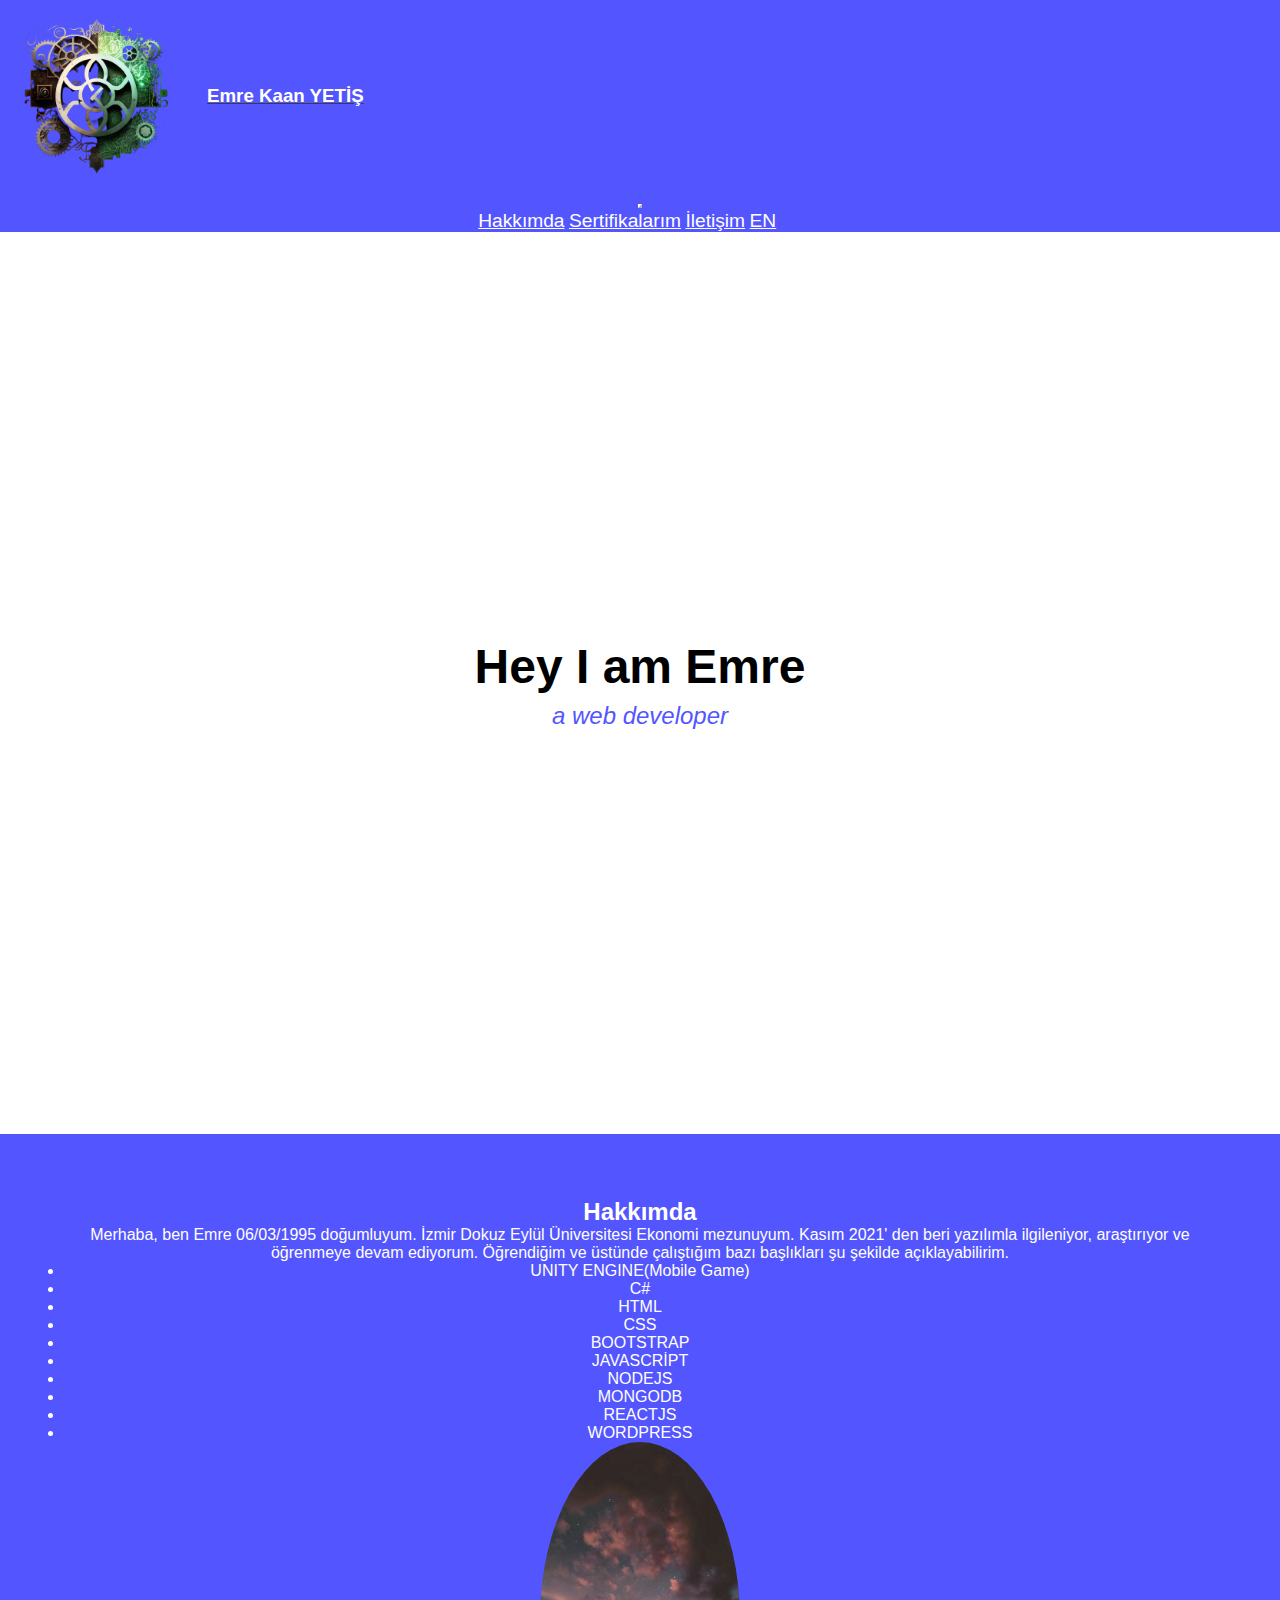
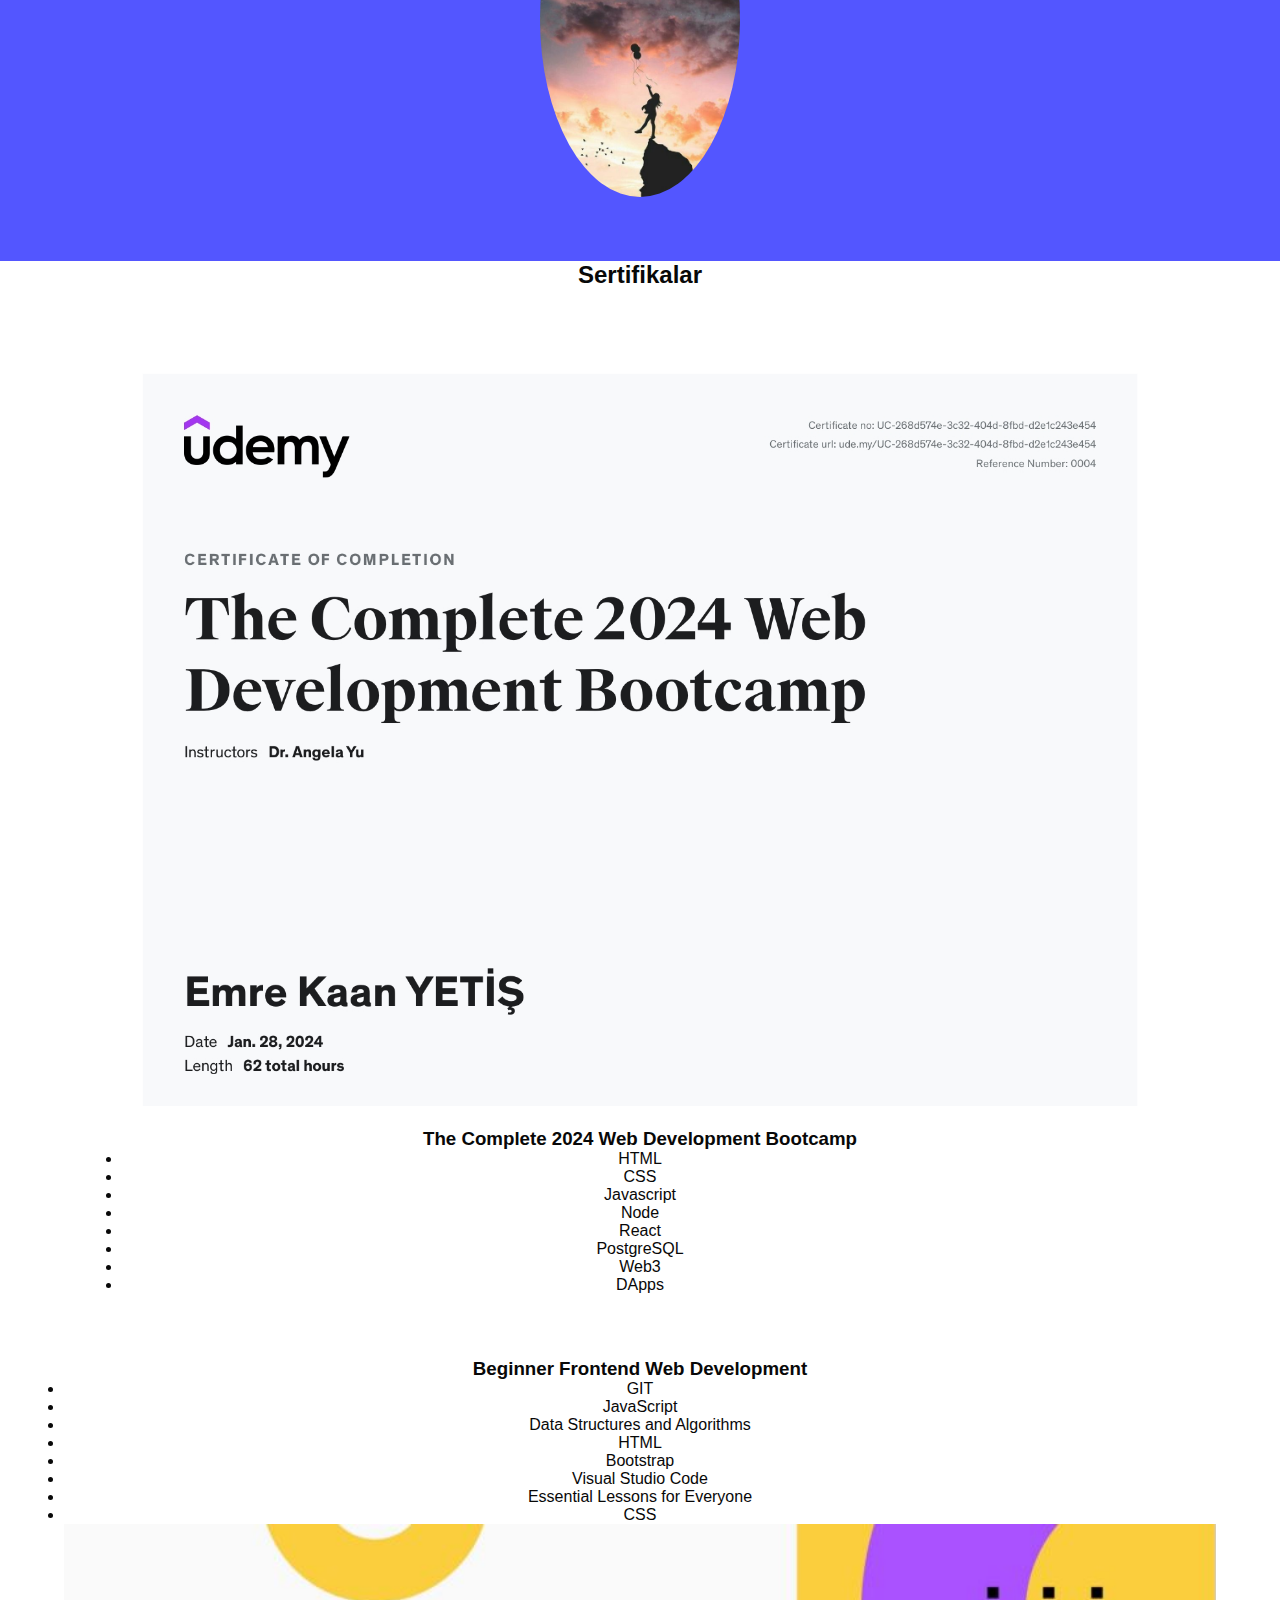
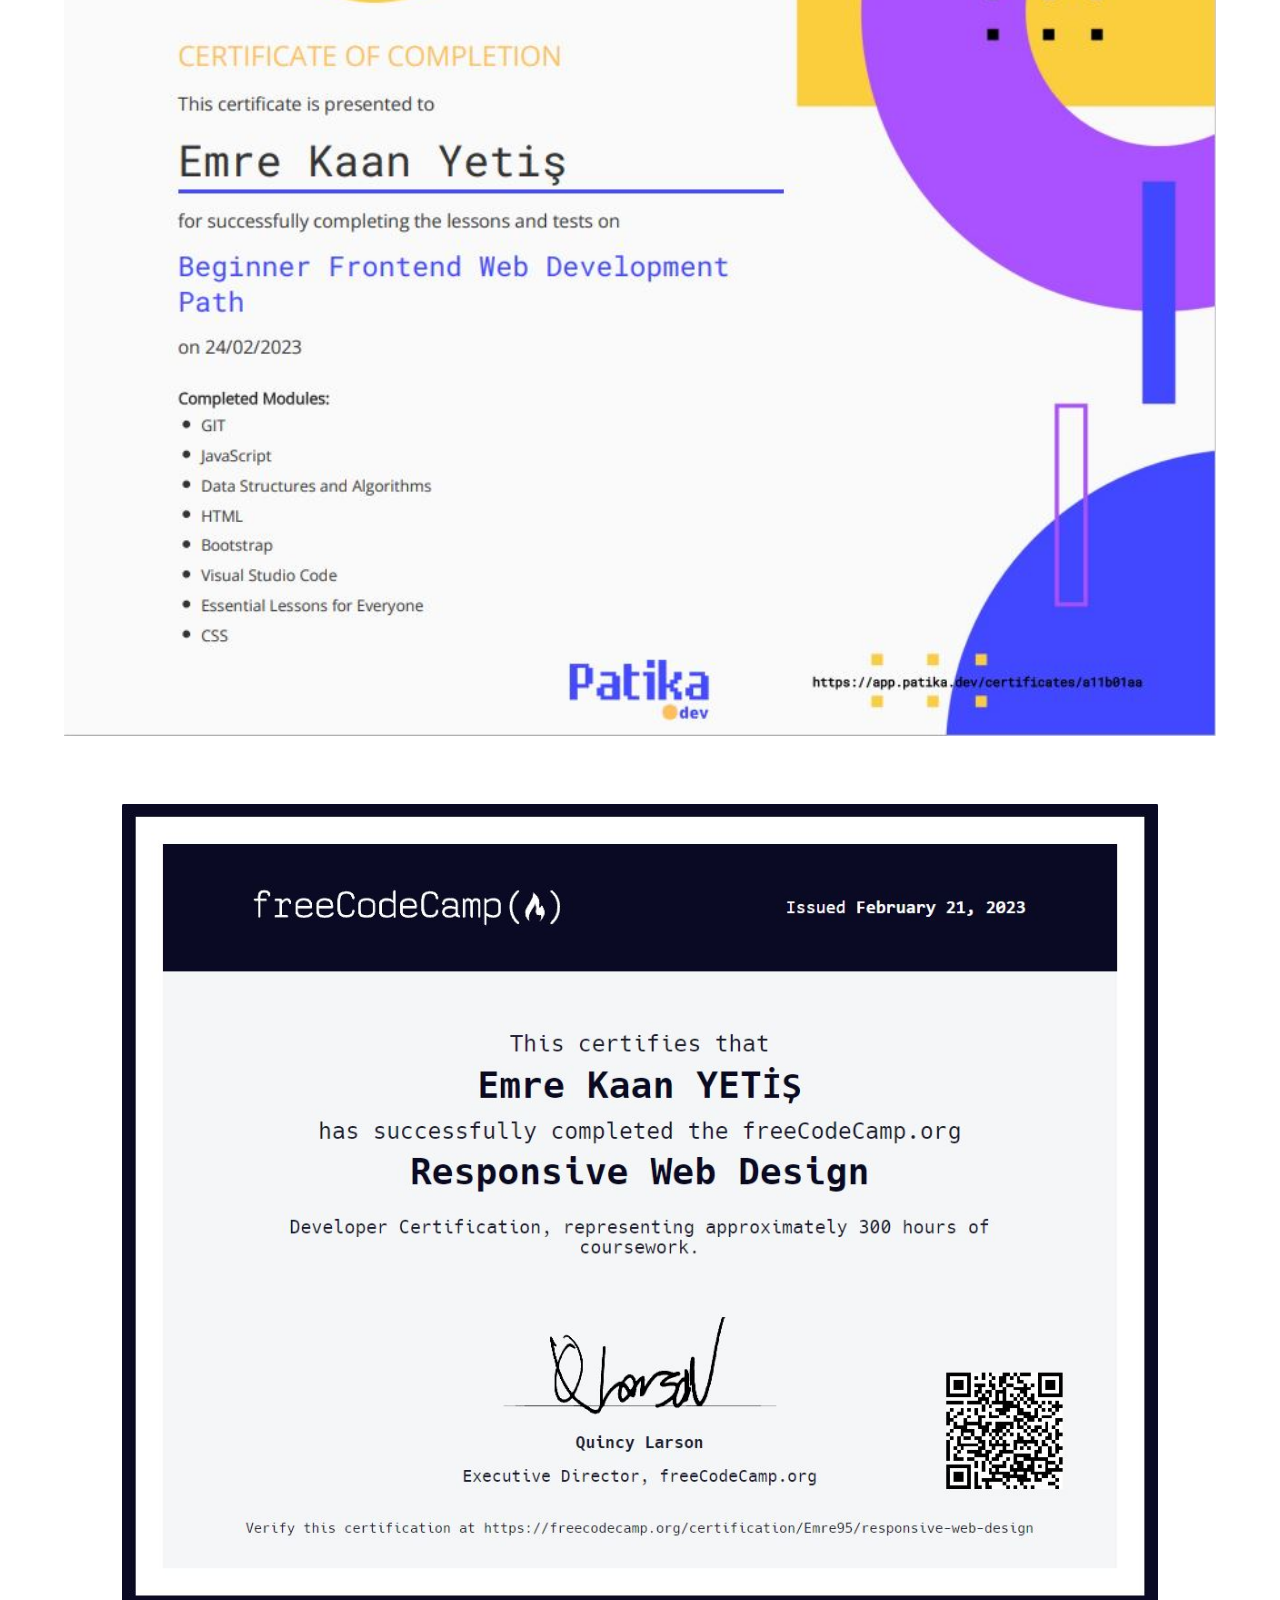
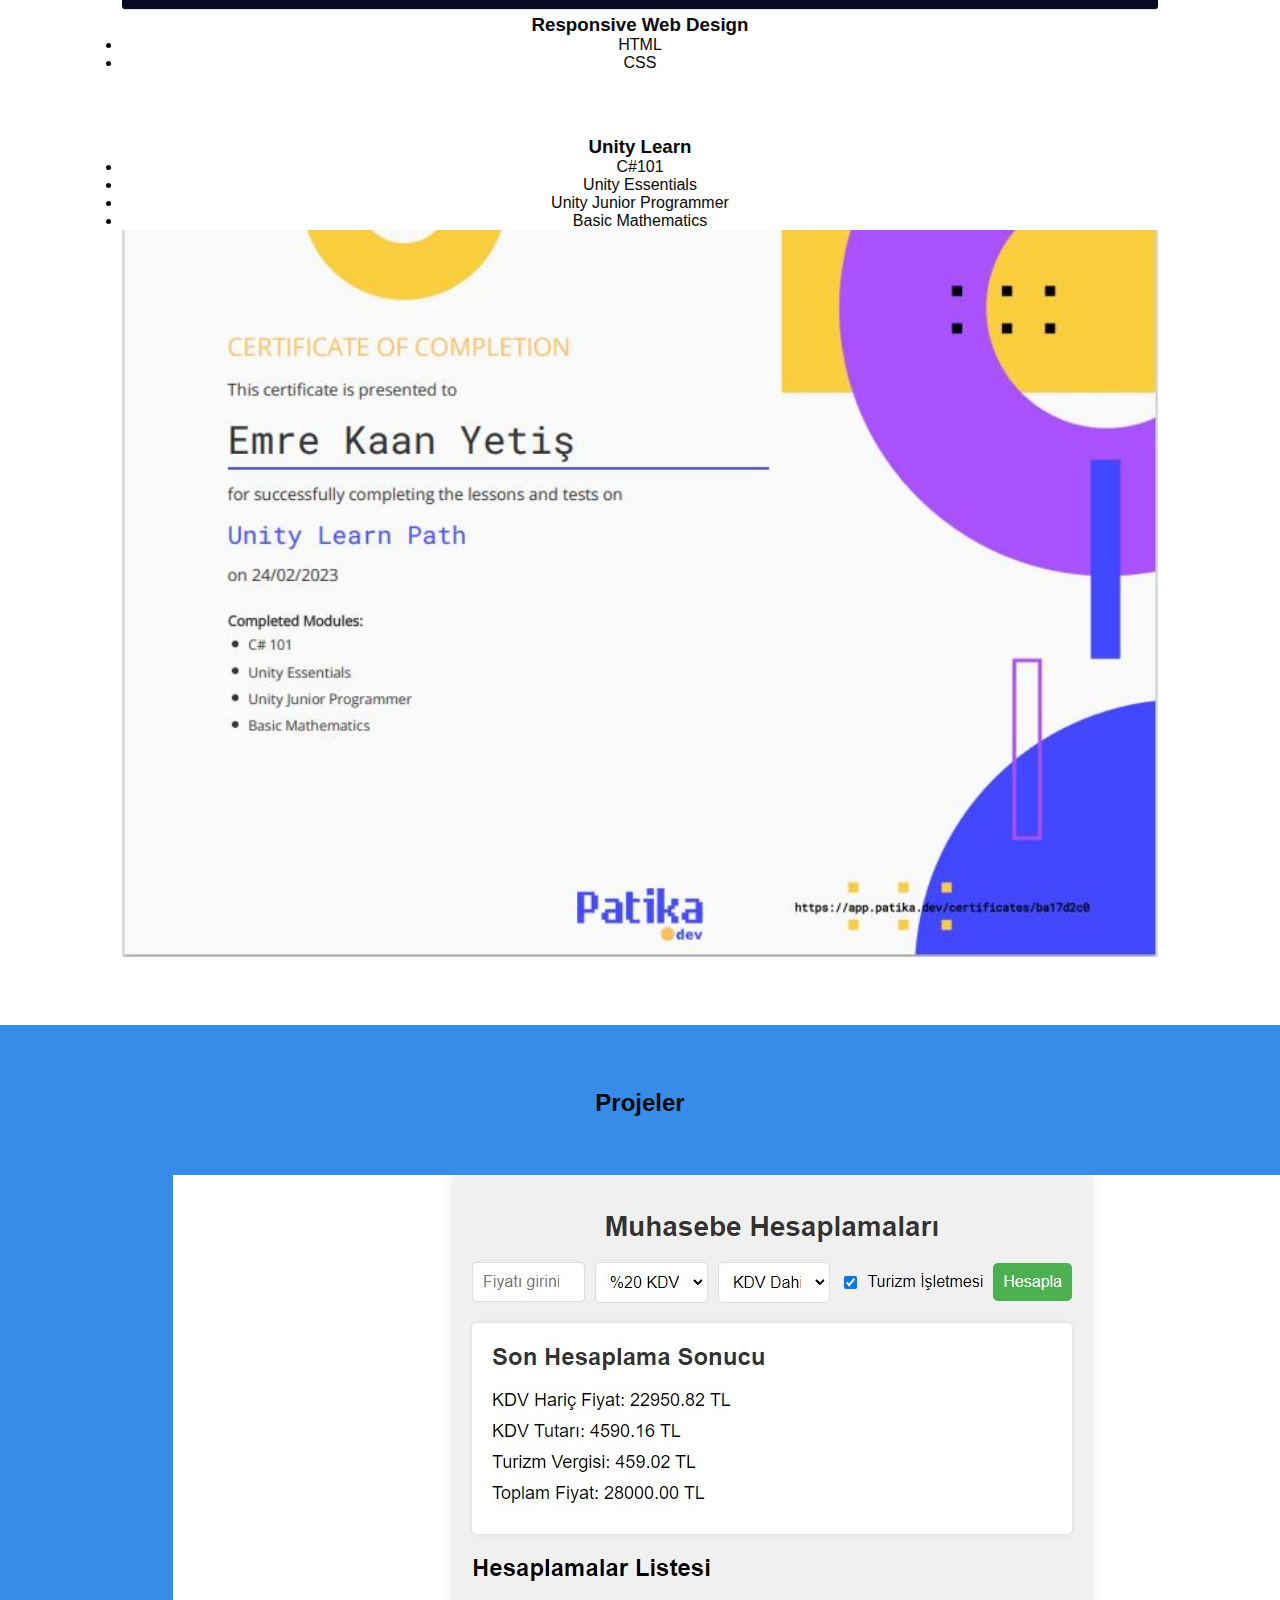
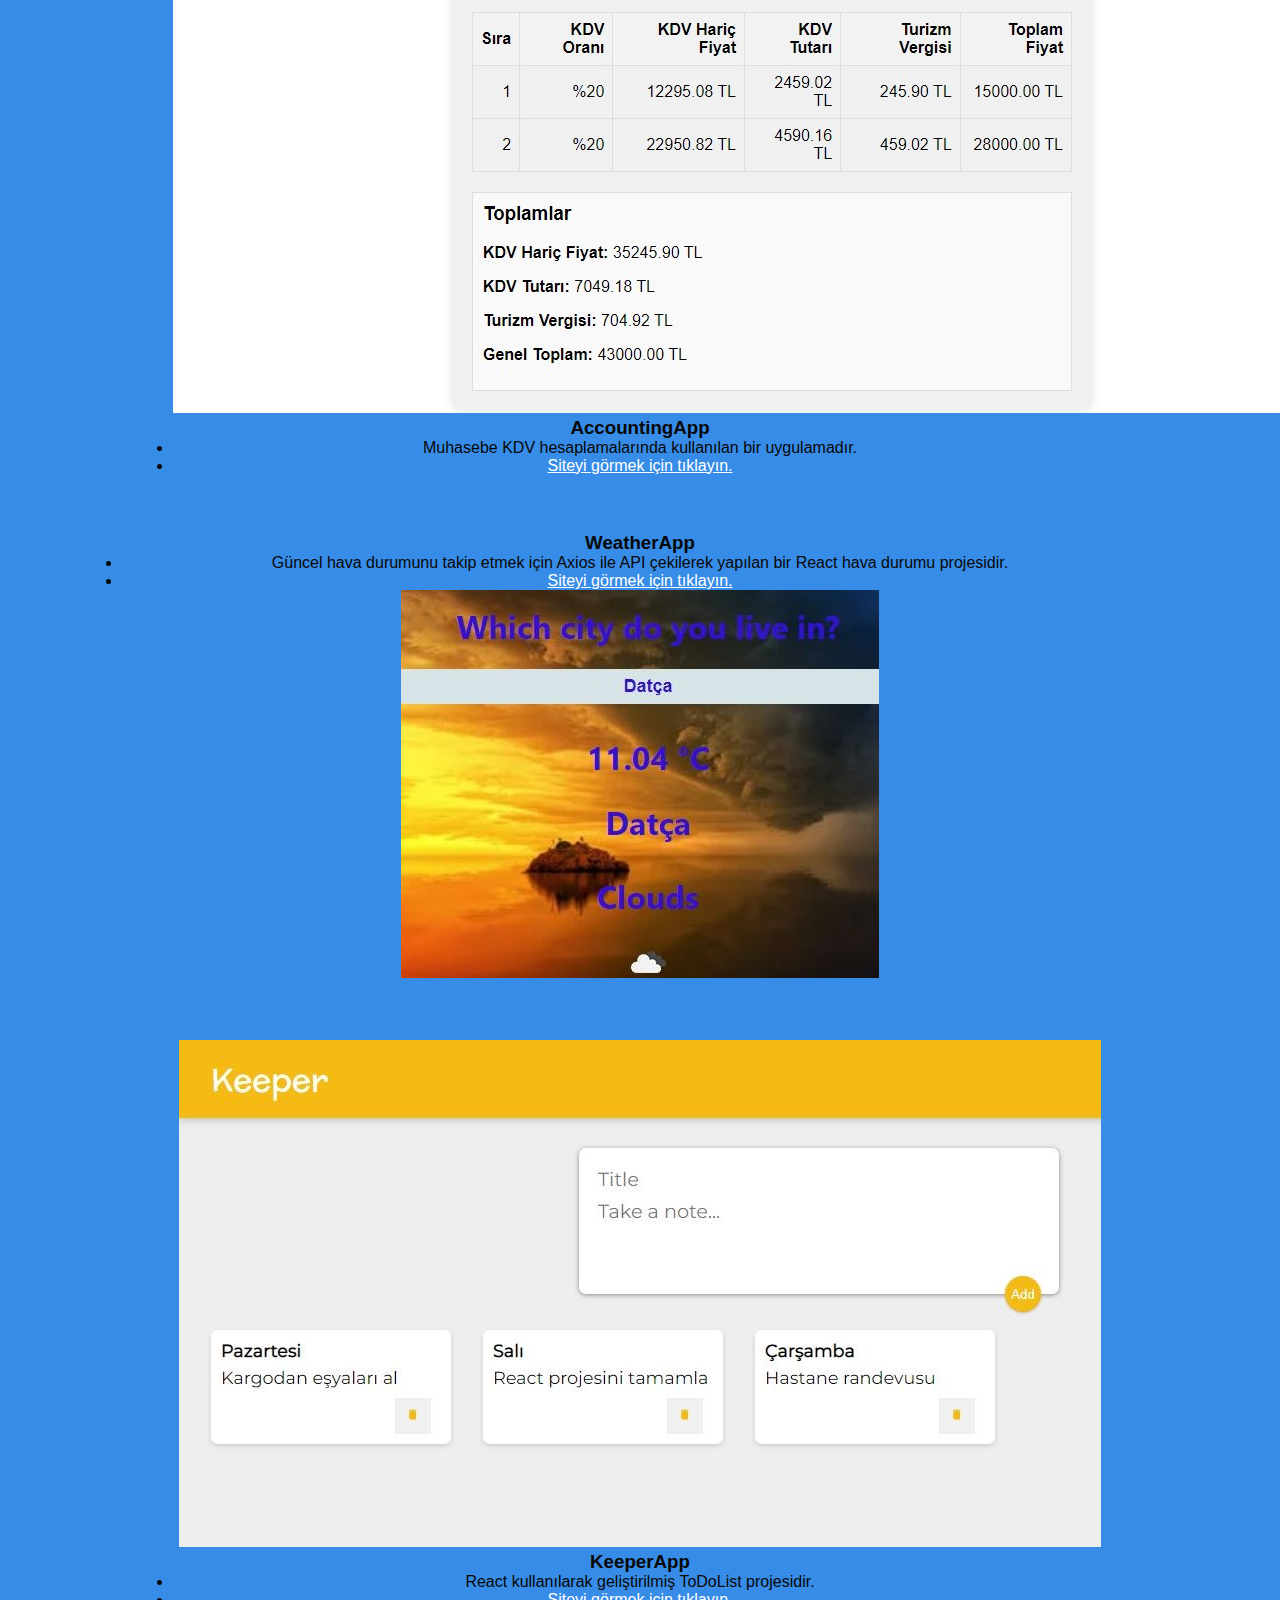
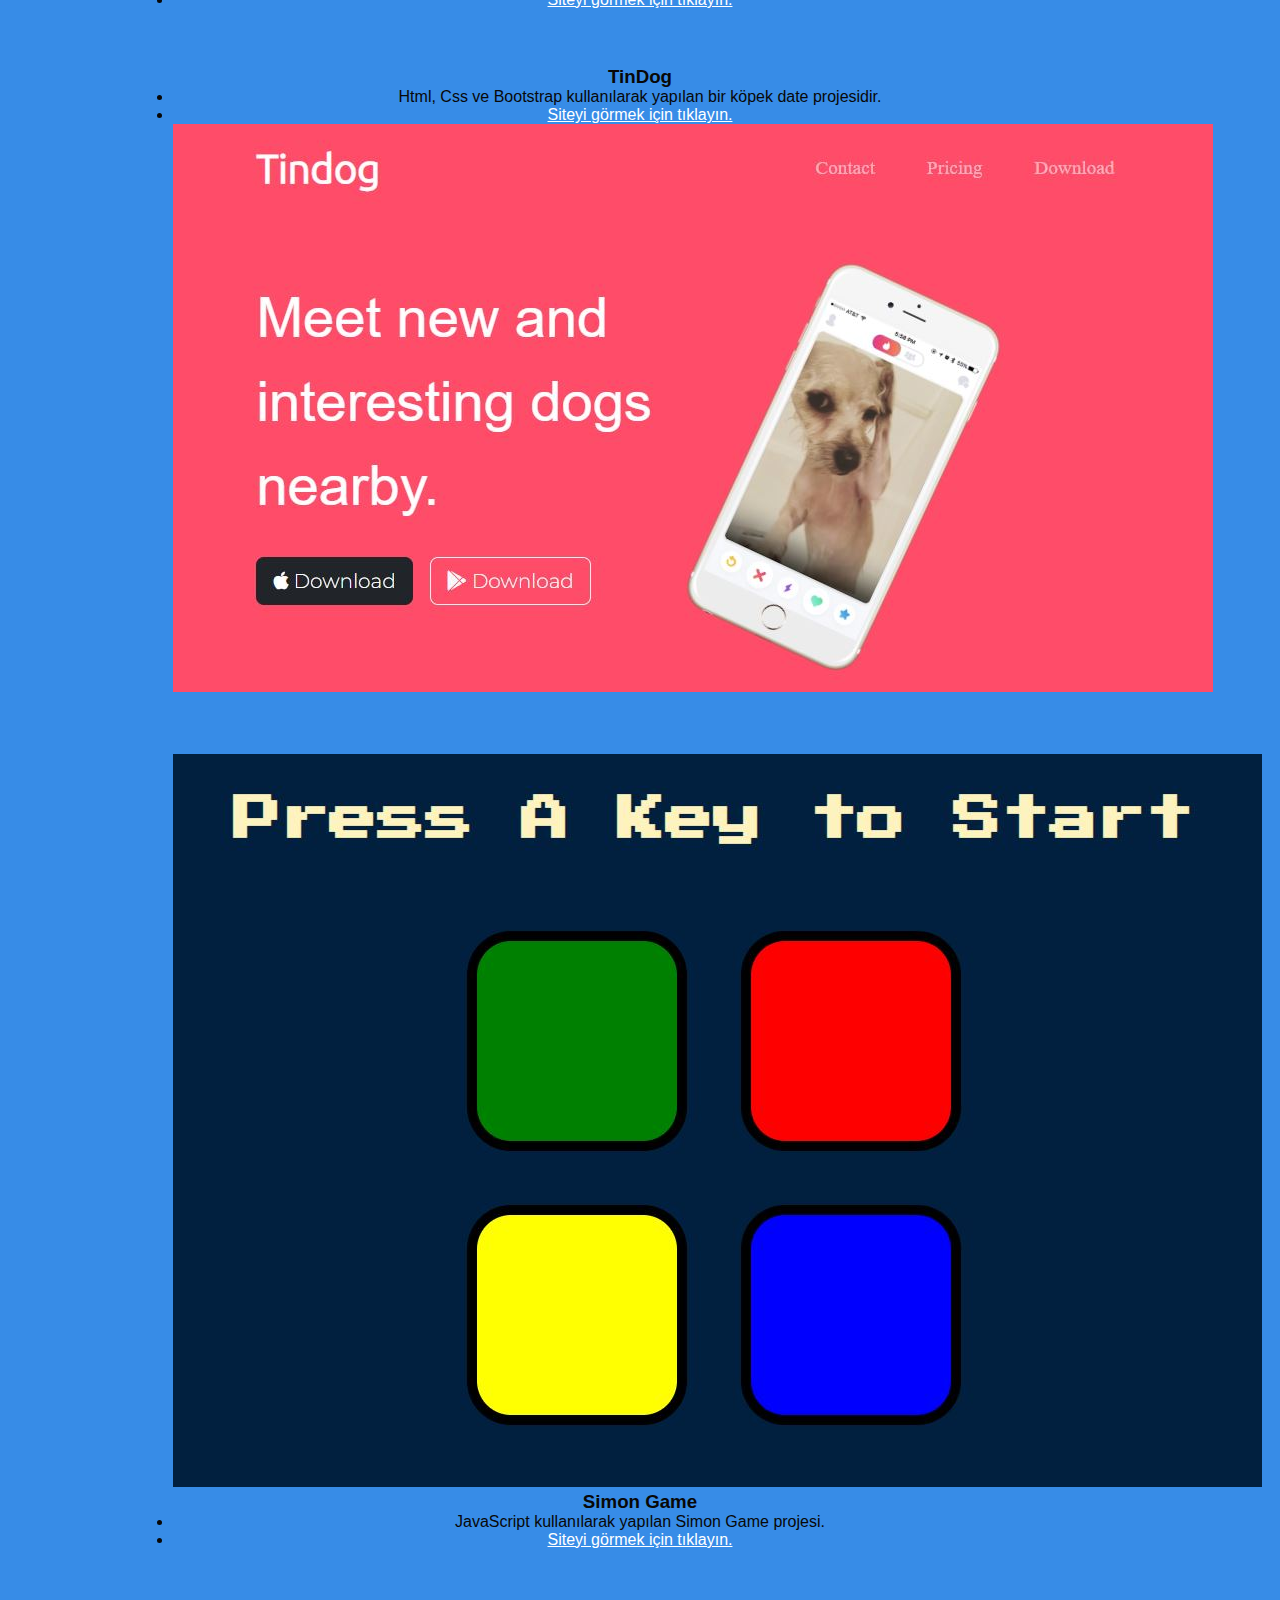
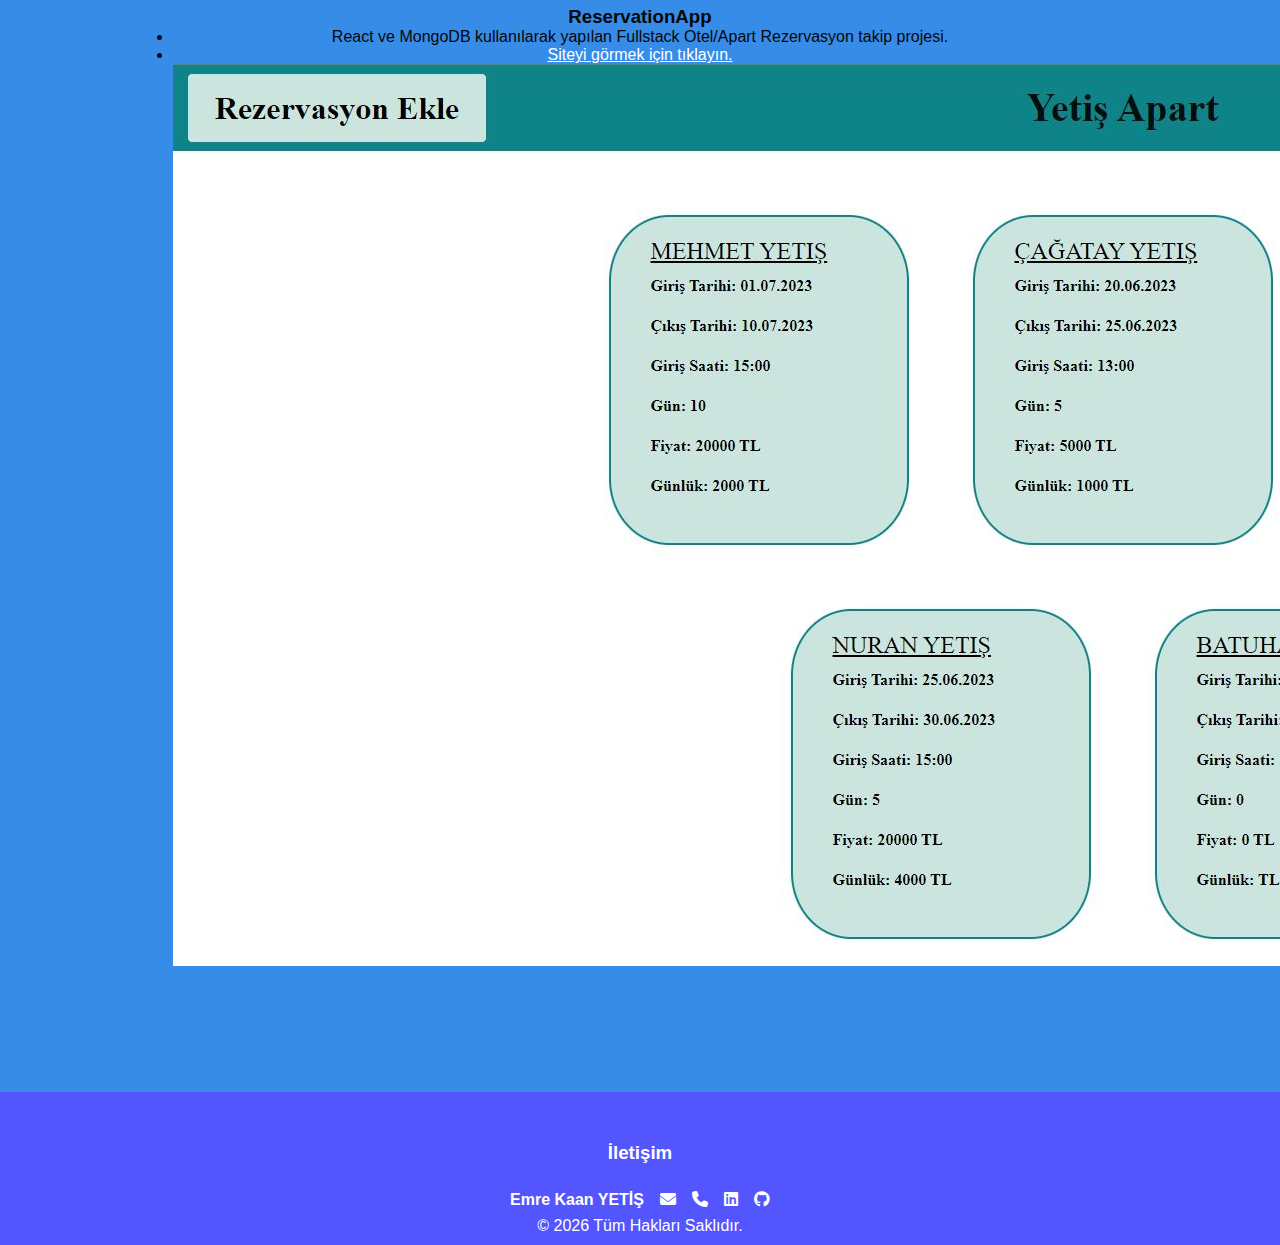
<file: index.html>
<!DOCTYPE html>
<html lang="tr">
  <head>
    <meta charset="utf-8" />
    <meta name="viewport" content="width=device-width, initial-scale=1" />
    <meta
      name="description"
      content="Emre Kaan YETİŞ'in kişisel web sitesi. Web geliştirme, tasarım ve daha fazlası hakkında bilgi edinin."
    />

    <title>Emre Kaan YETİŞ</title>
    <link
      href="https://cdn.jsdelivr.net/npm/bootstrap@5.2.3/dist/css/bootstrap.min.css"
      rel="stylesheet"
      integrity="sha384-rbsA2VBKQhggwzxH7pPCaAqO46MgnOM80zW1RWuH61DGLwZJEdK2Kadq2F9CUG65"
      crossorigin="anonymous"
    />
    <link rel="preconnect" href="https://fonts.googleapis.com" />
    <link rel="preconnect" href="https://fonts.gstatic.com" crossorigin />
    <link
      href="https://fonts.googleapis.com/css2?family=Montserrat:wght@300&family=Ubuntu:wght@300&display=swap"
      rel="stylesheet"
    />
    <link
      rel="stylesheet"
      href="https://cdnjs.cloudflare.com/ajax/libs/font-awesome/6.4.0/css/all.min.css"
    />
    <link rel="icon" href="/img/webdev1.png" type="image/png" width="100%" />
    <link rel="stylesheet" href="style.css" />
  </head>
  <body>
    <header>
      <nav class="navbar navbar-expand-lg fixed-top kenar">
        <div class="container-fluid">
          <a class="navbar-brand" href="#"
            ><img class="main-img" src="/img/webdev1.png" alt="Logo" />
            <h3 class="baslik">Emre Kaan YETİŞ</h3></a
          >
          <button
            class="navbar-toggler"
            type="button"
            data-bs-toggle="collapse"
            data-bs-target="#navbarNavAltMarkup"
            aria-controls="navbarNavAltMarkup"
            aria-expanded="false"
            aria-label="Toggle navigation"
          >
            <span class="navbar-toggler-icon"></span>
          </button>
          <div class="collapse navbar-collapse justify-content-end" id="navbarNavAltMarkup">
            <div class="navbar-nav">
              <a class="nav-link zoom me-3 me-lg-5" href="#hakkimda">Hakkımda</a>
              <a class="nav-link zoom me-3 me-lg-5" href="#sertifikalar">Sertifikalarım</a>
              <a class="nav-link zoom me-3 me-lg-5" href="#iletisim">İletişim</a>
              <a class="nav-link zoom me-3 me-lg-5" href="https://emrekaanyetis.netlify.app/en">EN</a>
            </div>
          </div>
        </div>
      </nav>
    </header>
    <div class="welcome container">
      <div class="row">
        <div class="col-12">
          <h1>Hey I am Emre</h1>
          <p>a web developer</p>
        </div>
      </div>
    </div>

    <div id="hakkimda" class="container-fluid">
      <!-- Responsive yapıldı -->
      <div class="row mb-4">
        <h2 class="text-center mb-4">Hakkımda</h2>
        <div class="col-md-8 mb-4 mb-md-0">
          <p>
            Merhaba, ben Emre 06/03/1995 doğumluyum. İzmir Dokuz Eylül
            Üniversitesi Ekonomi mezunuyum. Kasım 2021' den beri yazılımla
            ilgileniyor, araştırıyor ve öğrenmeye devam ediyorum. Öğrendiğim ve
            üstünde çalıştığım bazı başlıkları şu şekilde açıklayabilirim.
          </p>
          <ul class="row">
            <div class="col-6">
              <li>UNITY ENGINE(Mobile Game)</li>
              <li>C#</li>
              <li>HTML</li>
              <li>CSS</li>
              <li>BOOTSTRAP</li>
            </div>
            <div class="col-6">
              <li>JAVASCRİPT</li>
              <li>NODEJS</li>
              <li>MONGODB</li>
              <li>REACTJS</li>
              <li>WORDPRESS</li>
            </div>
          </ul>
        </div>
        <div class="col-md-4 foto">
          <img src="/img/ornekprofil.jpg" alt="image" class="img-fluid" />
        </div>
      </div>
    </div>

    <div id="sertifikalar">
      <div class="container-fluid mt-3">
        <h2>Sertifikalar</h2>

        <div class="row marj border-bottom">
          <div class="col align-self-end">
            <div class="row marj">
              <div class="col-md-6 order-1 order-md-1">
                <img
                  src="/img/WebDev.jpg"
                  alt="The Complete 2024 Web Development Bootcamp"
                  class="img-fluid zoom"
                />
              </div>
              <div class="col-md-6 order-2 order-md-2">
                <h3>The Complete 2024 Web Development Bootcamp</h3>
                <ul>
                  <li>HTML</li>
                  <li>CSS</li>
                  <li>Javascript</li>
                  <li>Node</li>
                  <li>React</li>
                  <li>PostgreSQL</li>
                  <li>Web3</li>
                  <li>DApps</li>
                </ul>
              </div>
            </div>
          </div>
        </div>

        <div class="row marj border-bottom">
          <div class="col-sm-12 col-md-6 order-2 order-md-1">
            <h3>Beginner Frontend Web Development</h3>
            <ul>
              <li>GIT</li>
              <li>JavaScript</li>
              <li>Data Structures and Algorithms</li>
              <li>HTML</li>
              <li>Bootstrap</li>
              <li>Visual Studio Code</li>
              <li>Essential Lessons for Everyone</li>
              <li>CSS</li>
            </ul>
          </div>
          <div class="col-sm-12 col-md-6 order-1 order-md-2">
            <img
              src="/img/BeginerFrontEnd.JPG"
              alt="BeginerFrontEnd"
              class="img-fluid zoom mb-5"
            />
          </div>
        </div>

        <div class="row marj border-bottom">
          <div class="col align-self-end">
            <div class="row marj">
              <div class="col-md-6 order-1 order-md-1">
                <img
                  src="/img/FreeCodeCamp Responsive Web Design .JPG"
                  alt="FreeCodeCamp Responsive Web Design"
                  class="img-fluid zoom"
                />
              </div>
              <div class="col-md-6 order-2 order-md-2">
                <h3>Responsive Web Design</h3>
                <ul>
                  <li>HTML</li>
                  <li>CSS</li>
                </ul>
              </div>
            </div>
          </div>
        </div>

        <div class="row marj">
          <div class="col align-self-start">
            <div class="row marj">
              <div class="col-md-6 order-2 order-md-1">
                <h3>Unity Learn</h3>
                <ul>
                  <li>C#101</li>
                  <li>Unity Essentials</li>
                  <li>Unity Junior Programmer</li>
                  <li>Basic Mathematics</li>
                </ul>
              </div>
              <div class="col-md-6 order-1 order-md-2">
                <img
                  src="/img/UnityLearnPath.JPG"
                  alt="UnityLearnPath"
                  class="img-fluid zoom"
                />
              </div>
            </div>
          </div>
        </div>
      </div>
    </div>

    <div id="projeler">
      <div class="container-fluid mt-3">
        <h2>Projeler</h2>
        <div class="row marj border-bottom">
          <div class="col align-self-end">
            <div class="row marj">
              <div class="col-md-6 order-1 order-md-1">
                <img
                  src="/img/hesaplama.jpg"
                  alt="AccountingApp"
                  class="img-fluid zoom"
                />
              </div>
              <div class="col-md-6 order-2 order-md-2">
                <h3>AccountingApp</h3>
                <ul>
                  <li>Muhasebe KDV hesaplamalarında kullanılan bir uygulamadır.</li>
                  <li>
                    <a
                      target="_blank"
                      href="https://emrehesaplama.netlify.app/"
                      >Siteyi görmek için tıklayın.</a
                    >
                  </li>
                </ul>
              </div>
            </div>
          </div>
        </div>
        <div class="row marj border-bottom">
          <div class="col-sm-12 col-md-6 order-2 order-md-1">
            <h3>WeatherApp</h3>
            <ul>
              <li>
                Güncel hava durumunu takip etmek için Axios ile API çekilerek
                yapılan bir React hava durumu projesidir.
              </li>

              <li>
                <a
                  target="_blank"
                  href="https://amazing-quokka-48ac69.netlify.app/"
                  >Siteyi görmek için tıklayın.</a
                >
              </li>
            </ul>
          </div>
          <div class="col-sm-12 col-md-6 order-1 order-md-2">
            <img
              src="/img/wheatherAPP.JPG"
              alt="wheatherAPP"
              class="img-fluid zoom mb-5"
            />
          </div>
        </div>

        <div class="row marj border-bottom">
          <div class="col align-self-end">
            <div class="row marj">
              <div class="col-md-6 order-1 order-md-1">
                <img
                  src="/img/KeeperAPP.JPG"
                  alt="FreeCodeCamp Responsive Web Design"
                  class="img-fluid zoom"
                />
              </div>
              <div class="col-md-6 order-2 order-md-2">
                <h3>KeeperApp</h3>
                <ul>
                  <li>React kullanılarak geliştirilmiş ToDoList projesidir.</li>

                  <li>
                    <a
                      target="_blank"
                      href="https://subtle-sfogliatella-f3971f.netlify.app/"
                      >Siteyi görmek için tıklayın.</a
                    >
                  </li>
                </ul>
              </div>
            </div>
          </div>
        </div>

        <div class="row marj">
          <div class="col align-self-start">
            <div class="row marj">
              <div class="col-md-6 order-2 order-md-1">
                <h3>TinDog</h3>
                <ul>
                  <li>
                    Html, Css ve Bootstrap kullanılarak yapılan bir köpek date
                    projesidir.
                  </li>
                  <li>
                    <a
                      href="https://emreyetis.github.io/TinDog-Html-Css-Bootstrap-Project/"
                      target="_blank"
                      >Siteyi görmek için tıklayın.</a
                    >
                  </li>
                </ul>
              </div>
              <div class="col-md-6 order-1 order-md-2">
                <img
                  src="/img/Tindog.JPG"
                  alt="TinDog"
                  class="img-fluid zoom"
                />
              </div>
            </div>
          </div>
        </div>

        <div class="row marj border-bottom">
          <div class="col align-self-end">
            <div class="row marj">
              <div class="col-md-6 order-1 order-md-1">
                <img
                  src="/img/Simongame.JPG"
                  alt="Simongame"
                  class="img-fluid zoom"
                />
              </div>
              <div class="col-md-6 order-2 order-md-2">
                <h3>Simon Game</h3>
                <ul>
                  <li>JavaScript kullanılarak yapılan Simon Game projesi.</li>

                  <li>
                    <a
                      target="_blank"
                      href="https://transcendent-squirrel-ac4d58.netlify.app/"
                      >Siteyi görmek için tıklayın.</a
                    >
                  </li>
                </ul>
              </div>
            </div>
          </div>
        </div>
        <div class="row marj">
          <div class="col align-self-start">
            <div class="row marj">
              <div class="col-md-6 order-2 order-md-1">
                <h3>ReservationApp</h3>
                <ul>
                  <li>
                    React ve MongoDB kullanılarak yapılan Fullstack Otel/Apart
                    Rezervasyon takip projesi.
                  </li>
                  <li>
                    <a
                      href="https://github.com/EmreYetis/ReservationApp"
                      target="_blank"
                      >Siteyi görmek için tıklayın.</a
                    >
                  </li>
                </ul>
              </div>
              <div class="col-md-6 order-1 order-md-2">
                <img
                  src="/img/reservationapp.JPG"
                  alt="reservationapp"
                  class="img-fluid zoom"
                />
              </div>
            </div>
          </div>
        </div>
      </div>
    </div>

    <div class="bg-white w-100 mb-1"></div>

    <div id="iletisim">
      <div class="container-fluid">
        <div class="row">
          <h3>İletişim</h3>
          <ul>
            <li>Emre Kaan YETİŞ</li>
            <li>
              <a href="mailto:emreyetis955@gmail.com"
                ><i class="fa-solid fa-envelope zoom"></i
              ></a>
            </li>
            <li>
              <a href="tel:+905538644802"
                ><i class="fa-solid fa-phone zoom"></i
              ></a>
            </li>
            <li>
              <a
                href="https://www.linkedin.com/in/emre-kaan-yeti%C5%9F-2a14b51b3/"
                ><i class="fa-brands fa-linkedin zoom"></i
              ></a>
            </li>
            <li>
              <a href="https://github.com/EmreYetis"
                ><i class="fa-brands fa-github zoom"></i>
              </a>
            </li>
          </ul>
          <p id="copyright" class="mt-3">© 2022 Tüm Hakları Saklıdır.</p>
        </div>
      </div>
    </div>

    <script
      src="https://cdn.jsdelivr.net/npm/bootstrap@5.2.3/dist/js/bootstrap.bundle.min.js"
      integrity="sha384-kenU1KFdBIe4zVF0s0G1M5b4hcpxyD9F7jL+jjXkk+Q2h455rYXK/7HAuoJl+0I4"
      crossorigin="anonymous"
    ></script>
    <script src="index.js"></script>
  </body>
</html>
</file>
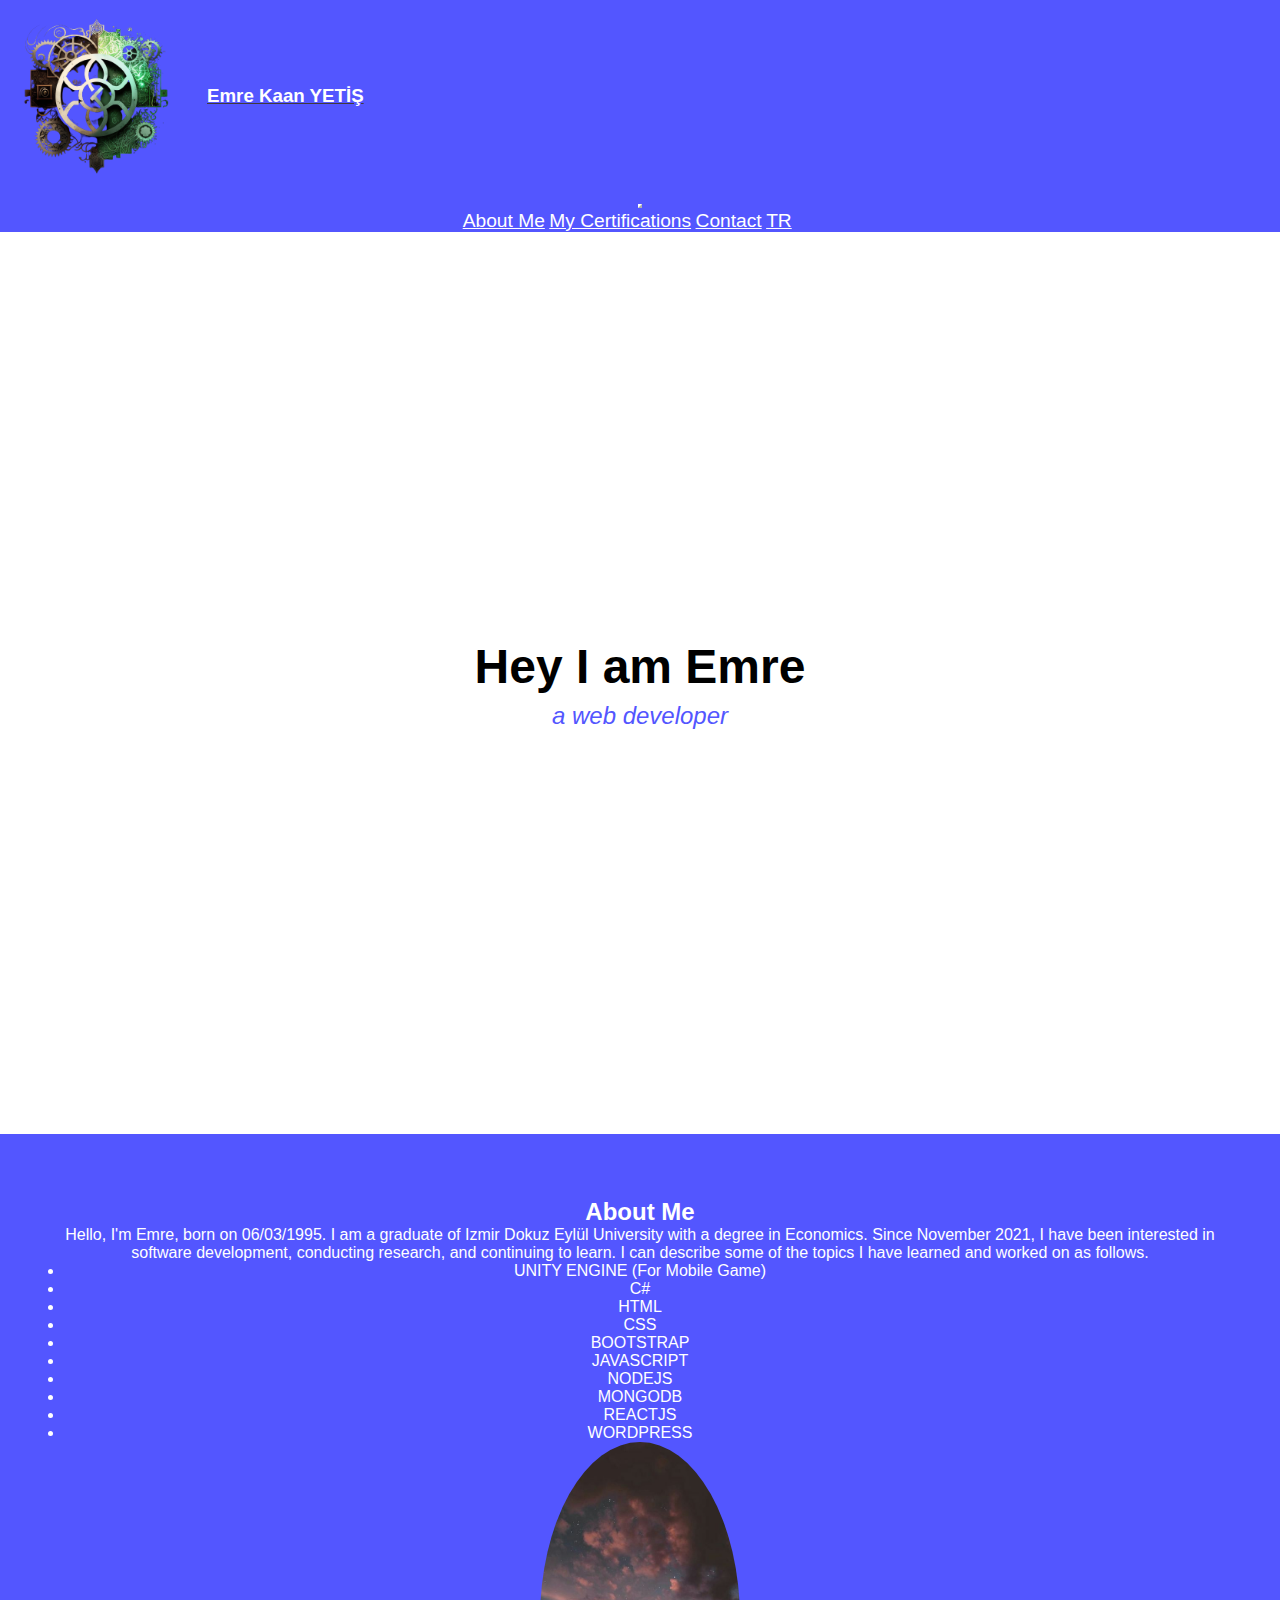
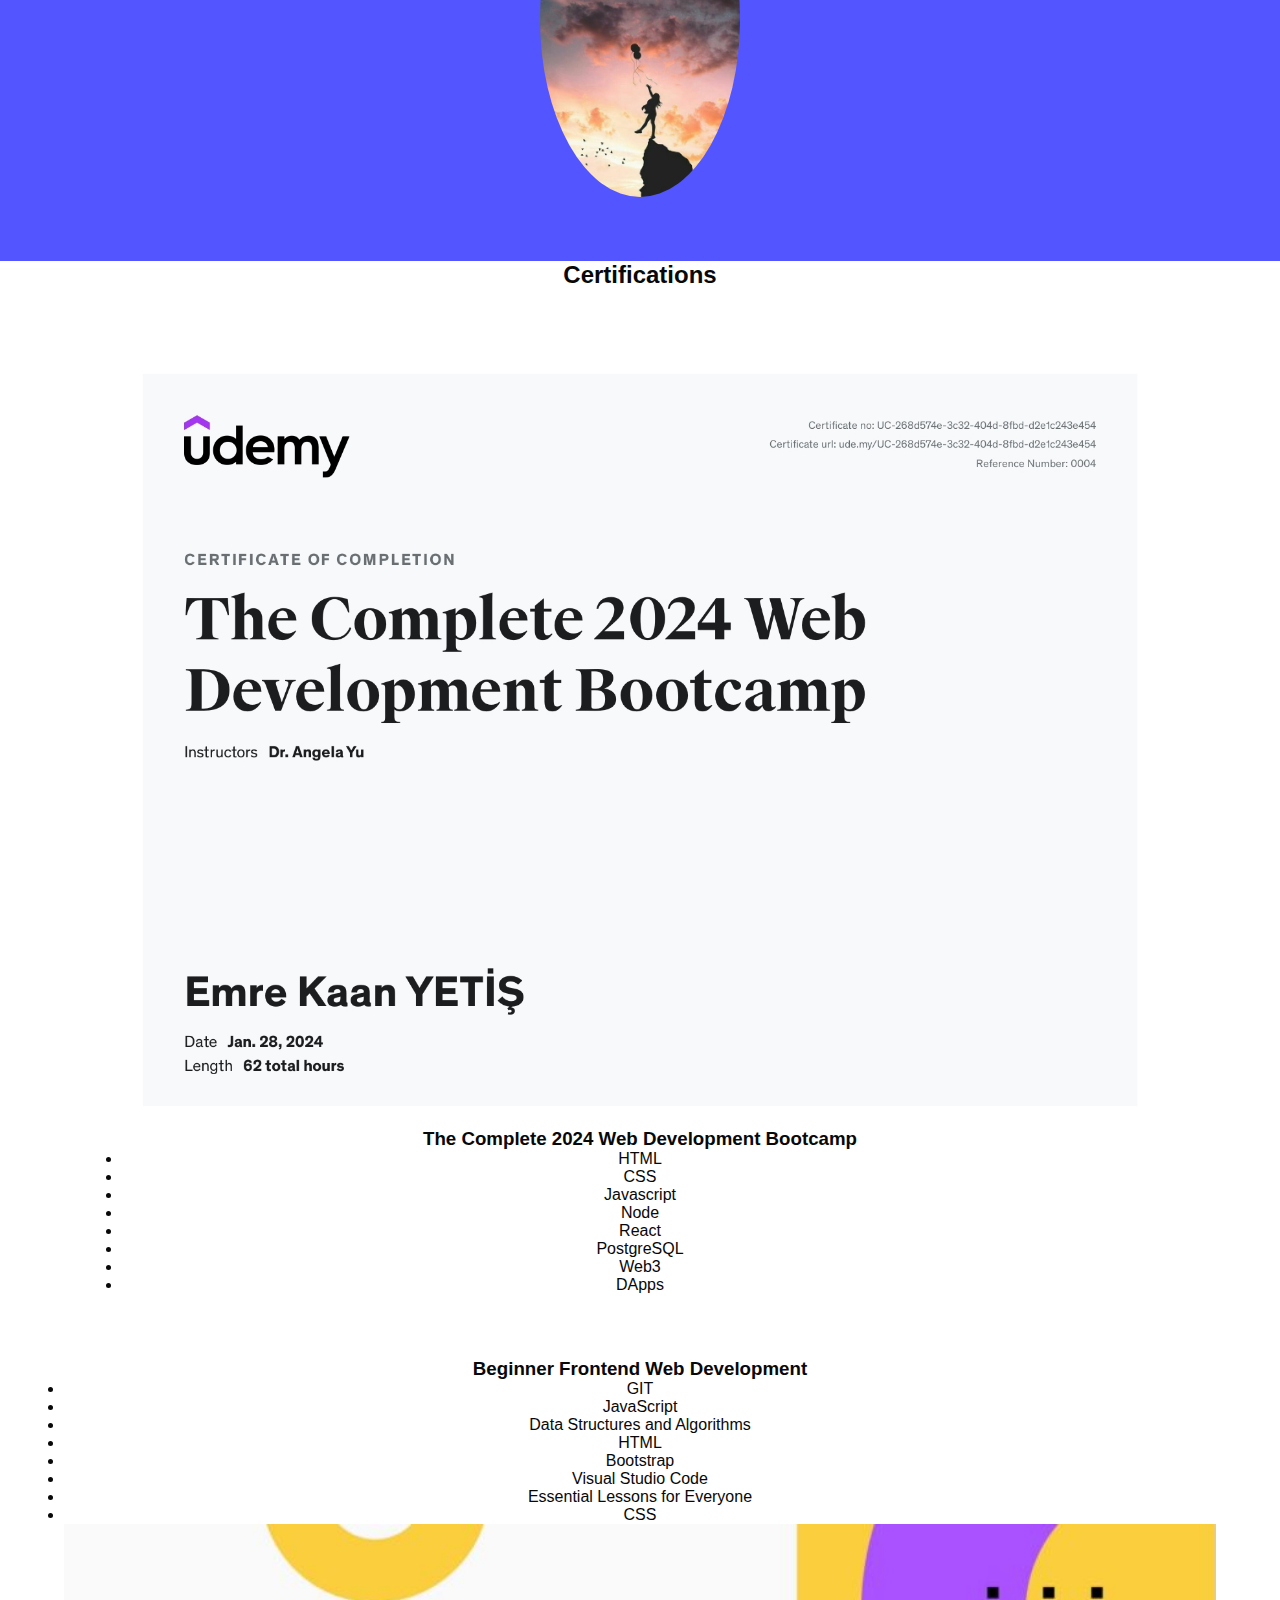
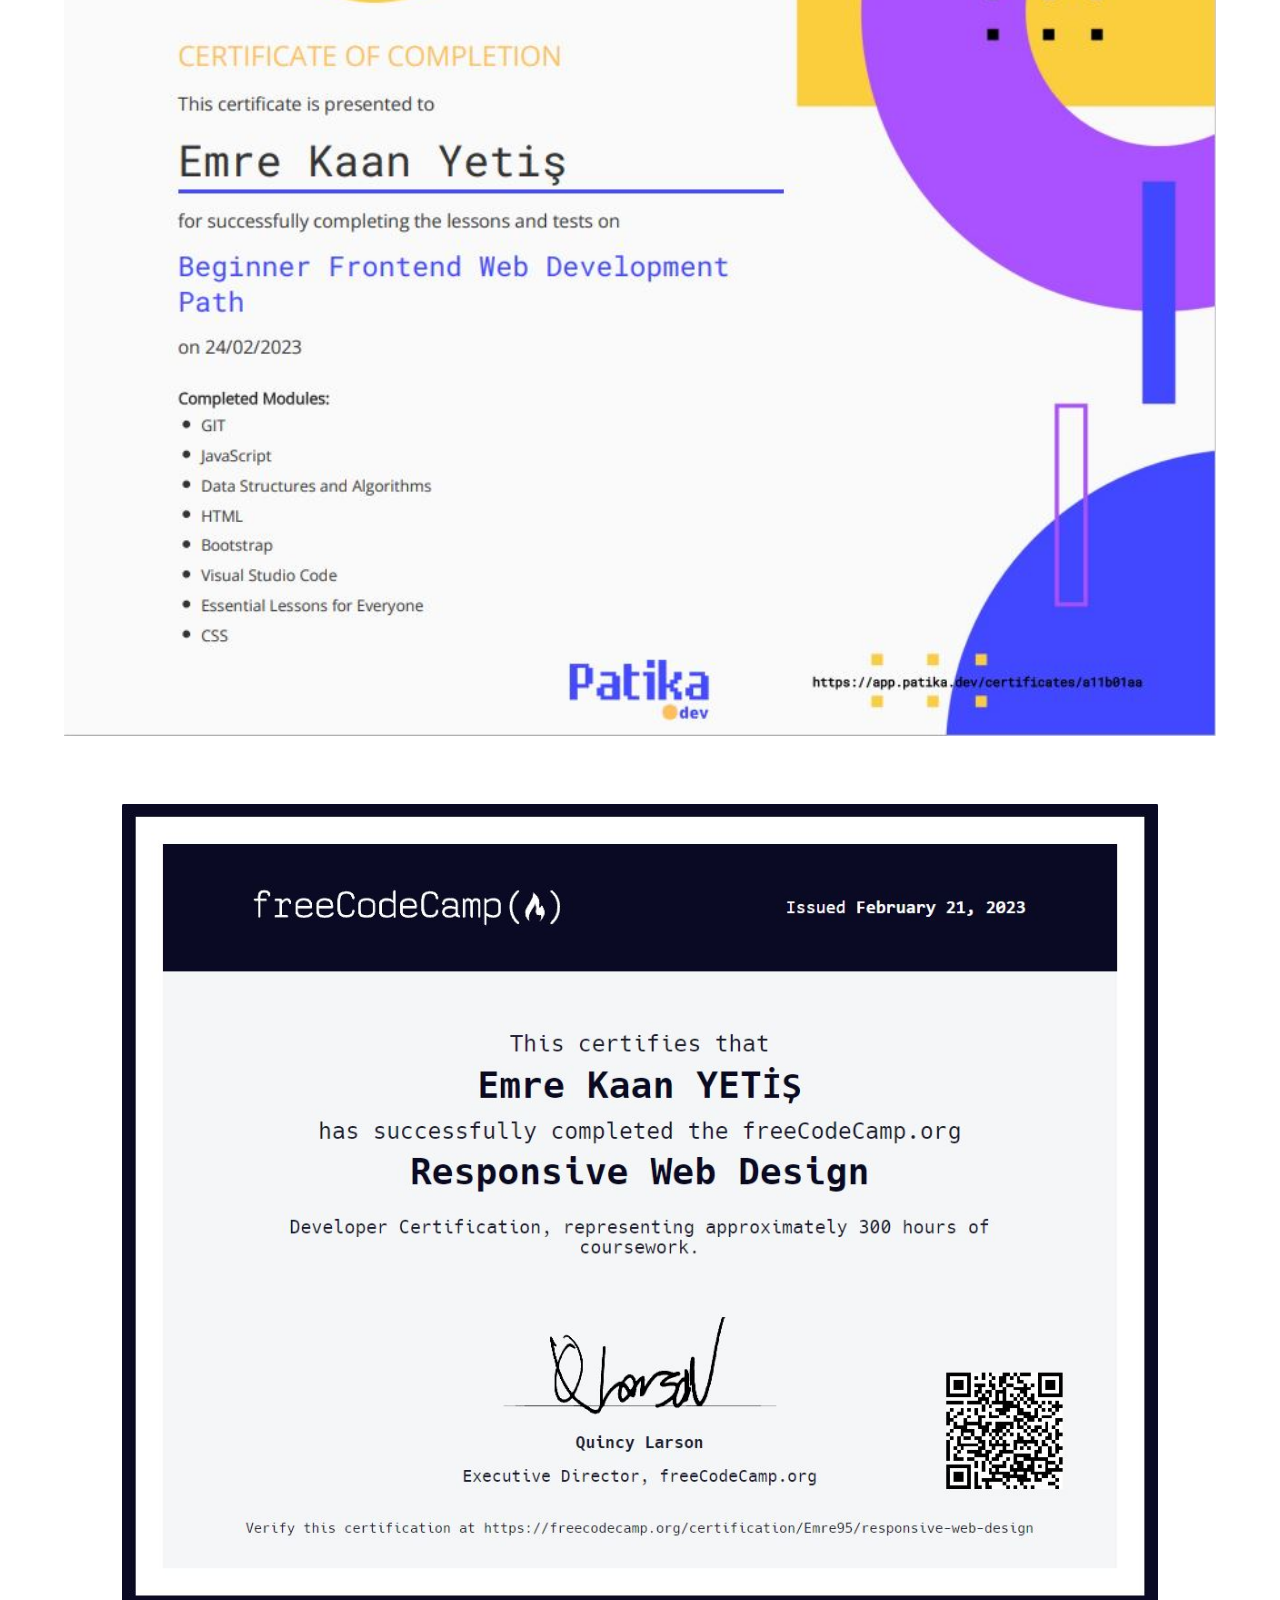
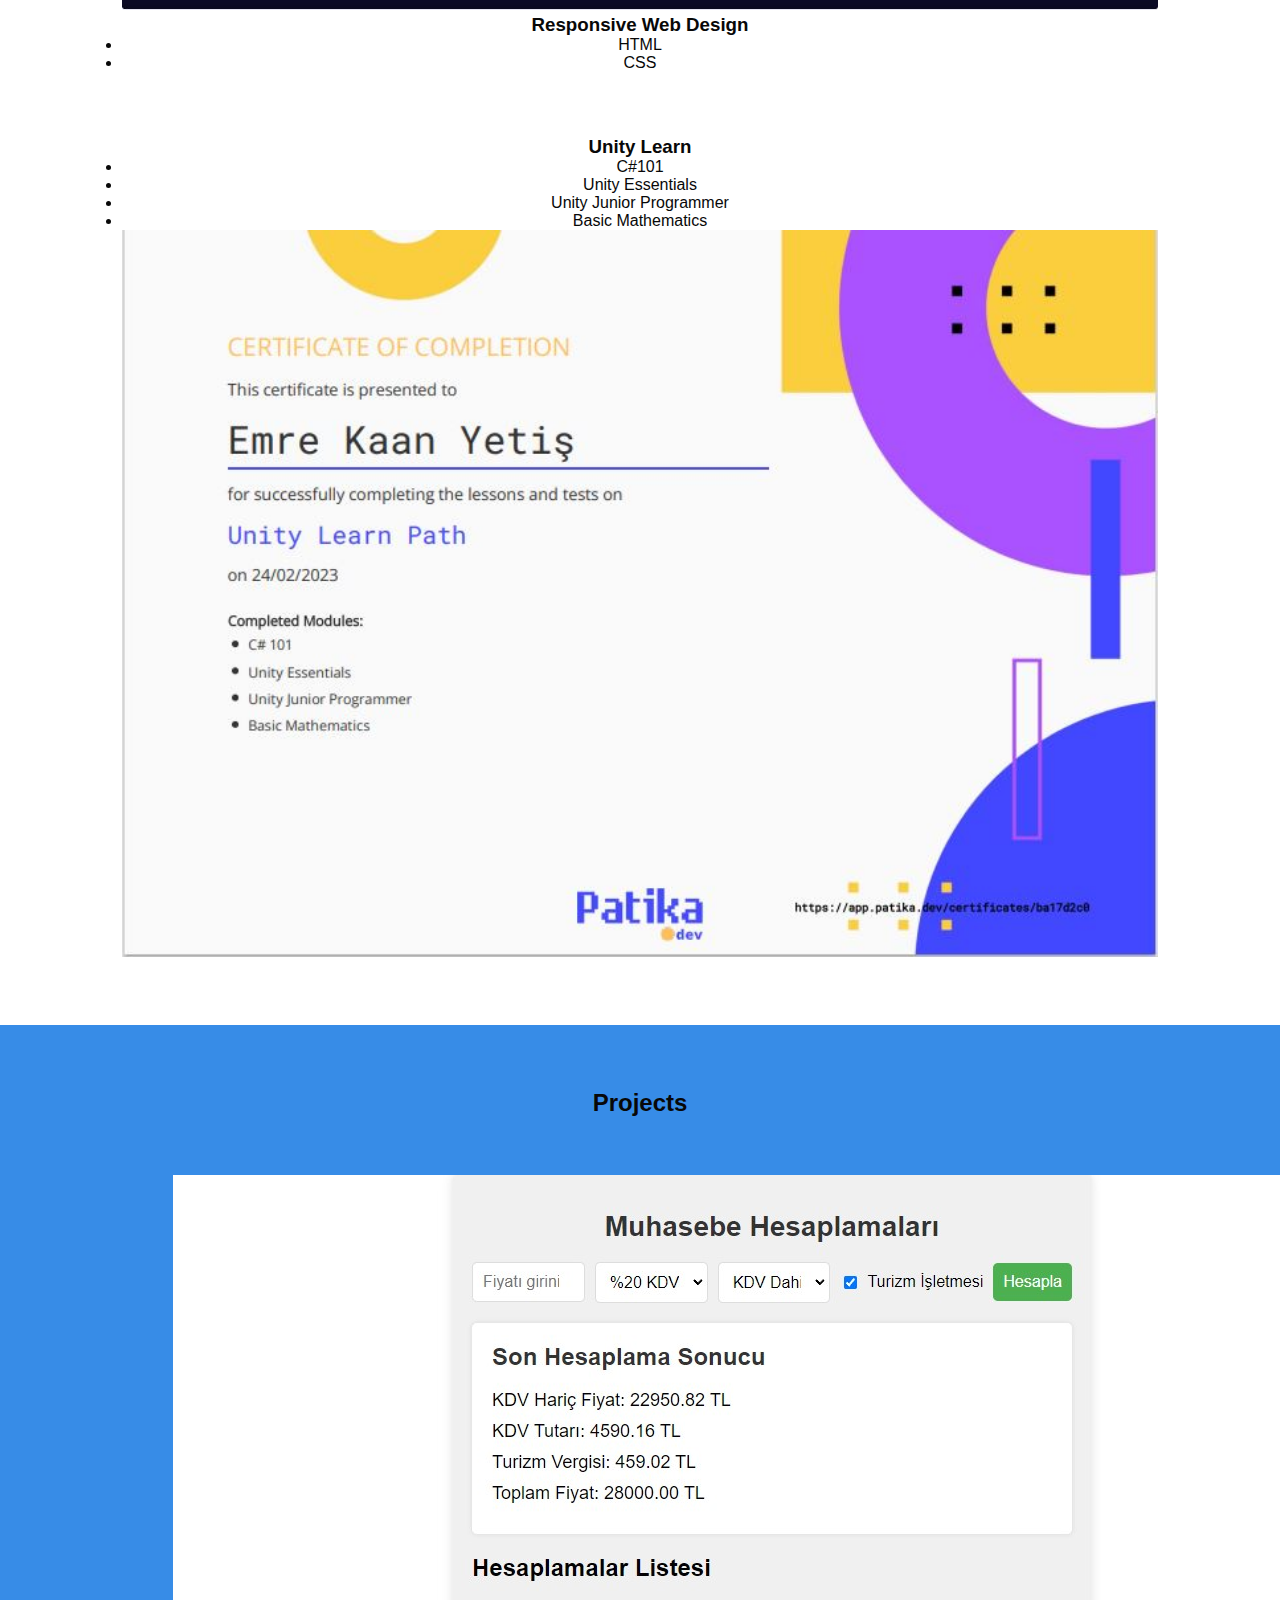
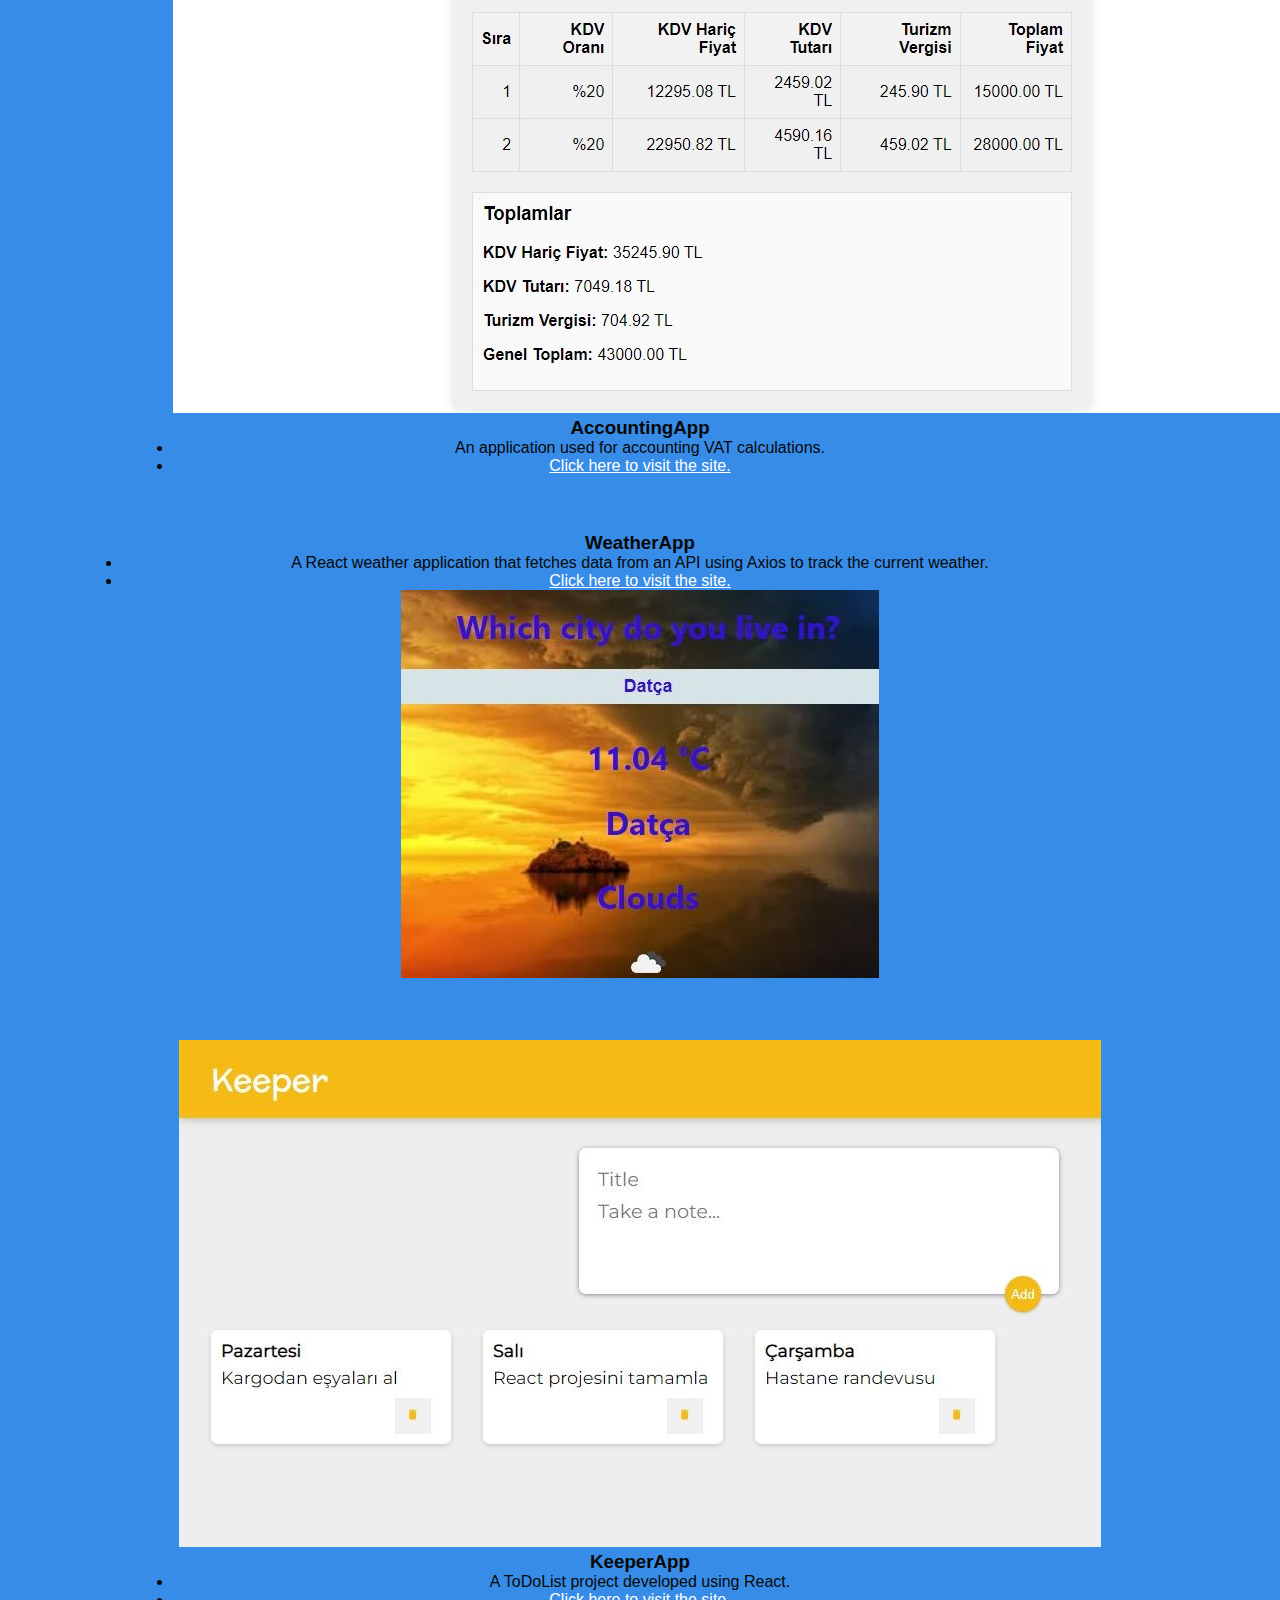
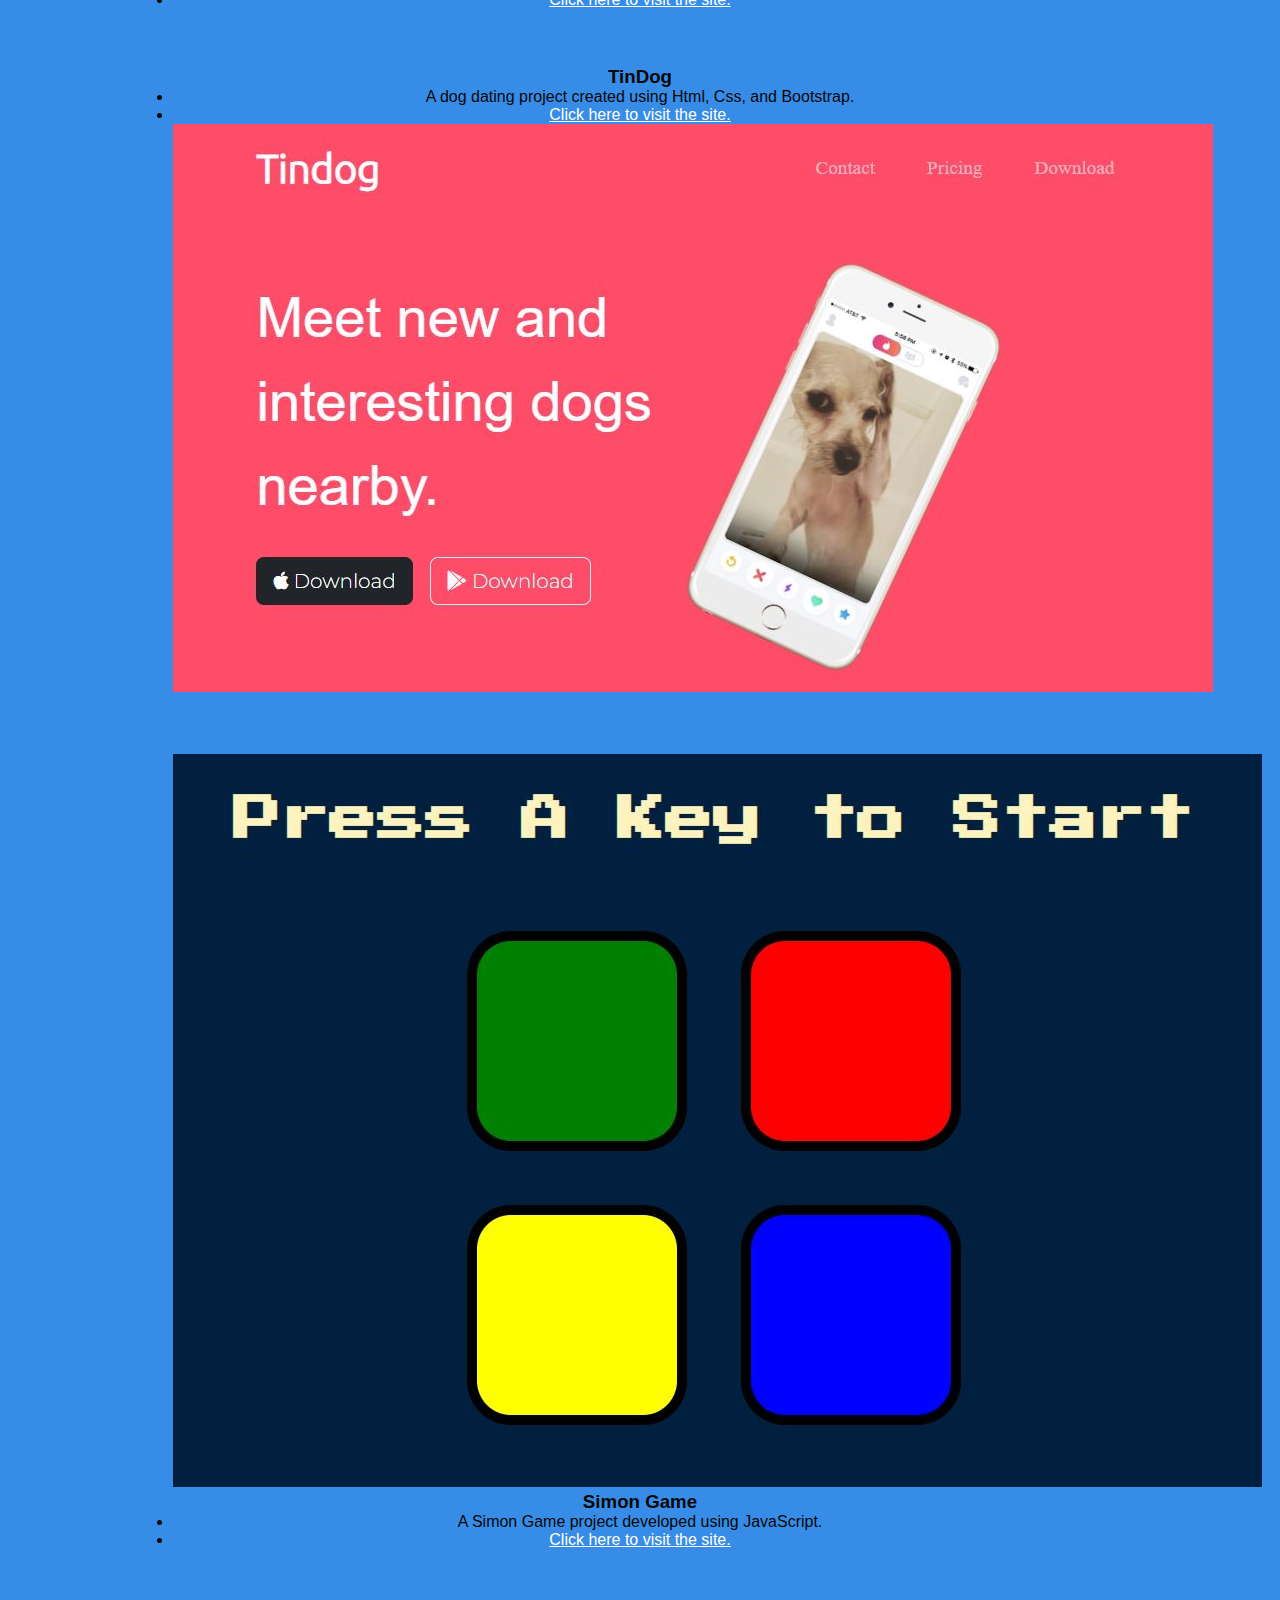
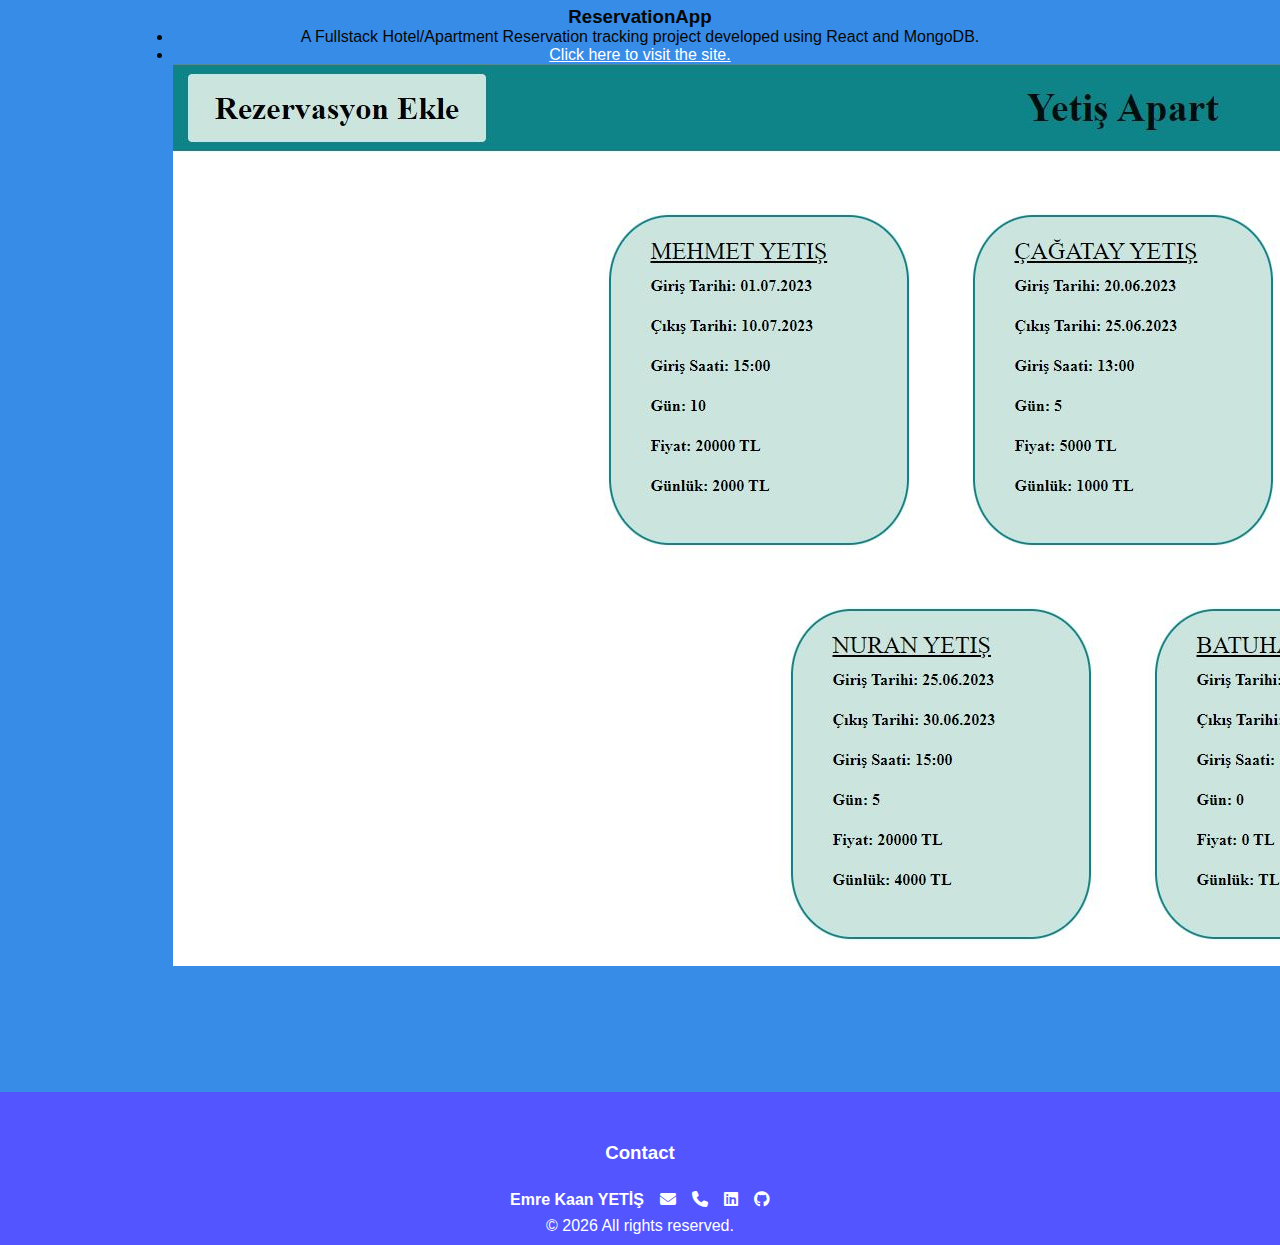
<file: en/index.html>
<!DOCTYPE html>
<html lang="en">
  <head>
    <meta charset="utf-8" />
    <meta name="viewport" content="width=device-width, initial-scale=1" />
    <title>Emre Kaan YETİŞ</title>
    <link
      href="https://cdn.jsdelivr.net/npm/bootstrap@5.2.3/dist/css/bootstrap.min.css"
      rel="stylesheet"
      integrity="sha384-rbsA2VBKQhggwzxH7pPCaAqO46MgnOM80zW1RWuH61DGLwZJEdK2Kadq2F9CUG65"
      crossorigin="anonymous"
    />
    <link rel="preconnect" href="https://fonts.googleapis.com" />
    <link rel="preconnect" href="https://fonts.gstatic.com" crossorigin />
    <link
      href="https://fonts.googleapis.com/css2?family=Montserrat:wght@300&family=Ubuntu:wght@300&display=swap"
      rel="stylesheet"
    />
    <link
      rel="stylesheet"
      href="https://cdnjs.cloudflare.com/ajax/libs/font-awesome/6.4.0/css/all.min.css"
    />
    <link rel="icon" href="/img/webdev1.png" type="image/png" width="100%" />
    <link rel="stylesheet" href="/style.css" />
  </head>
  <body>
    <header>
      <nav class="navbar navbar-expand-lg fixed-top kenar">
        <div class="container-fluid">
          <a class="navbar-brand" href="#"
            ><img class="main-img" alt="Logo" src="/img/webdev1.png" />
            <h3 class="baslik">Emre Kaan YETİŞ</h3></a
          >
          <button
            class="navbar-toggler"
            type="button"
            data-bs-toggle="collapse"
            data-bs-target="#navbarNavAltMarkup"
            aria-controls="navbarNavAltMarkup"
            aria-expanded="false"
            aria-label="Toggle navigation"
          >
            <span class="navbar-toggler-icon"></span>
          </button>
          <div class="collapse navbar-collapse" id="navbarNavAltMarkup">
            <div class="navbar-nav">
              <a class="nav-link zoom me-5" href="#hakkimda">About Me</a>
              <a class="nav-link zoom me-5" href="#sertifikalar"
                >My Certifications</a
              >
              <a class="nav-link zoom me-5" href="#iletisim">Contact</a>
              <a
                class="nav-link zoom me-5"
                href="https://emrekaanyetis.netlify.app/"
                >TR</a
              >
            </div>
          </div>
        </div>
      </nav>
    </header>
    <div class="welcome container">
      <div class="row">
        <div class="col-12">
          <h1>Hey I am Emre</h1>
          <p>a web developer</p>
        </div>
      </div>
    </div>

    <div id="hakkimda" class="container-fluid">
      <!-- Responsive yapıldı -->
      <div class="row mb-4">
        <h2 class="text-center mb-4">About Me</h2>
        <div class="col-md-8 mb-4 mb-md-0">
          <p>
            Hello, I'm Emre, born on 06/03/1995. I am a graduate of Izmir Dokuz
            Eylül University with a degree in Economics. Since November 2021, I
            have been interested in software development, conducting research,
            and continuing to learn. I can describe some of the topics I have
            learned and worked on as follows.
          </p>
          <ul class="row">
            <div class="col-6">
              <li>UNITY ENGINE (For Mobile Game)</li>
              <li>C#</li>
              <li>HTML</li>
              <li>CSS</li>
              <li>BOOTSTRAP</li>
            </div>
            <div class="col-6">
              <li>JAVASCRIPT</li>
              <li>NODEJS</li>
              <li>MONGODB</li>
              <li>REACTJS</li>
              <li>WORDPRESS</li>
            </div>
          </ul>
        </div>
        <div class="col-md-4 foto">
          <img src="/img/ornekprofil.jpg" alt="image" class="img-fluid" />
        </div>
      </div>
    </div>

    <div id="sertifikalar">
      <div class="container-fluid mt-3">
        <h2>Certifications</h2>
        <div class="row marj border-bottom">
          <div class="col align-self-end">
            <div class="row marj">
              <div class="col-md-6 order-1 order-md-1">
                <img
                  src="/img/WebDev.jpg"
                  alt="The Complete 2024 Web Development Bootcamp"
                  class="img-fluid zoom"
                />
              </div>
              <div class="col-md-6 order-2 order-md-2">
                <h3>The Complete 2024 Web Development Bootcamp</h3>
                <ul>
                  <li>HTML</li>
                  <li>CSS</li>
                  <li>Javascript</li>
                  <li>Node</li>
                  <li>React</li>
                  <li>PostgreSQL</li>
                  <li>Web3</li>
                  <li>DApps</li>
                </ul>
              </div>
            </div>
          </div>
        </div>
        <div class="row marj border-bottom">
          <div class="col-sm-12 col-md-6 order-2 order-md-1">
            <h3>Beginner Frontend Web Development</h3>
            <ul>
              <li>GIT</li>
              <li>JavaScript</li>
              <li>Data Structures and Algorithms</li>
              <li>HTML</li>
              <li>Bootstrap</li>
              <li>Visual Studio Code</li>
              <li>Essential Lessons for Everyone</li>
              <li>CSS</li>
            </ul>
          </div>
          <div class="col-sm-12 col-md-6 order-1 order-md-2">
            <img
              src="/img/BeginerFrontEnd.JPG"
              alt="Beginner Frontend"
              class="img-fluid zoom mb-5"
            />
          </div>
        </div>

        <div class="row marj border-bottom">
          <div class="col align-self-end">
            <div class="row marj">
              <div class="col-md-6 order-1 order-md-1">
                <img
                  src="/img/FreeCodeCamp Responsive Web Design .JPG"
                  alt="FreeCodeCamp Responsive Web Design"
                  class="img-fluid zoom"
                />
              </div>
              <div class="col-md-6 order-2 order-md-2">
                <h3>Responsive Web Design</h3>
                <ul>
                  <li>HTML</li>
                  <li>CSS</li>
                </ul>
              </div>
            </div>
          </div>
        </div>

        <div class="row marj">
          <div class="col align-self-start">
            <div class="row marj">
              <div class="col-md-6 order-2 order-md-1">
                <h3>Unity Learn</h3>
                <ul>
                  <li>C#101</li>
                  <li>Unity Essentials</li>
                  <li>Unity Junior Programmer</li>
                  <li>Basic Mathematics</li>
                </ul>
              </div>
              <div class="col-md-6 order-1 order-md-2">
                <img
                  src="/img/UnityLearnPath.JPG"
                  alt="Unity Learn Path"
                  class="img-fluid zoom"
                />
              </div>
            </div>
          </div>
        </div>
      </div>
    </div>

    <div id="projeler">
      <div class="container-fluid mt-3">
        <h2>Projects</h2>
        <div class="row marj border-bottom">
          <div class="col align-self-end">
            <div class="row marj">
              <div class="col-md-6 order-1 order-md-1">
                <img
                  src="/img/hesaplama.jpg"
                  alt="AccountingApp"
                  class="img-fluid zoom"
                />
              </div>
              <div class="col-md-6 order-2 order-md-2">
                <h3>AccountingApp</h3>
                <ul>
                  <li>An application used for accounting VAT calculations.</li>
                  <li>
                    <a
                      target="_blank"
                      href="https://emrehesaplama.netlify.app/"
                      >Click here to visit the site.</a
                    >
                  </li>
                </ul>
              </div>
            </div>
          </div>
        </div>
        <div class="row marj border-bottom">
          <div class="col-sm-12 col-md-6 order-2 order-md-1">
            <h3>WeatherApp</h3>
            <ul>
              <li>
                A React weather application that fetches data from an API using
                Axios to track the current weather.
              </li>

              <li>
                <a
                  target="_blank"
                  href="https://amazing-quokka-48ac69.netlify.app/"
                  >Click here to visit the site.</a
                >
              </li>
            </ul>
          </div>
          <div class="col-sm-12 col-md-6 order-1 order-md-2">
            <img
              src="/img/wheatherAPP.JPG"
              alt="WeatherApp"
              class="img-fluid zoom mb-5"
            />
          </div>
        </div>

        <div class="row marj border-bottom">
          <div class="col align-self-end">
            <div class="row marj">
              <div class="col-md-6 order-1 order-md-1">
                <img
                  src="/img/KeeperAPP.JPG"
                  alt="FreeCodeCamp Responsive Web Design"
                  class="img-fluid zoom"
                />
              </div>
              <div class="col-md-6 order-2 order-md-2">
                <h3>KeeperApp</h3>
                <ul>
                  <li>A ToDoList project developed using React.</li>

                  <li>
                    <a
                      target="_blank"
                      href="https://subtle-sfogliatella-f3971f.netlify.app/"
                      >Click here to visit the site.</a
                    >
                  </li>
                </ul>
              </div>
            </div>
          </div>
        </div>

        <div class="row marj">
          <div class="col align-self-start">
            <div class="row marj">
              <div class="col-md-6 order-2 order-md-1">
                <h3>TinDog</h3>
                <ul>
                  <li>
                    A dog dating project created using Html, Css, and Bootstrap.
                  </li>
                  <li>
                    <a
                      href="https://emreyetis.github.io/TinDog-Html-Css-Bootstrap-Project/"
                      target="_blank"
                      >Click here to visit the site.</a
                    >
                  </li>
                </ul>
              </div>
              <div class="col-md-6 order-1 order-md-2">
                <img
                  src="/img/Tindog.JPG"
                  alt="TinDog"
                  class="img-fluid zoom"
                />
              </div>
            </div>
          </div>
        </div>

        <div class="row marj border-bottom">
          <div class="col align-self-end">
            <div class="row marj">
              <div class="col-md-6 order-1 order-md-1">
                <img
                  src="/img/Simongame.JPG"
                  alt="Simon Game"
                  class="img-fluid zoom"
                />
              </div>
              <div class="col-md-6 order-2 order-md-2">
                <h3>Simon Game</h3>
                <ul>
                  <li>A Simon Game project developed using JavaScript.</li>

                  <li>
                    <a
                      target="_blank"
                      href="https://transcendent-squirrel-ac4d58.netlify.app/"
                      >Click here to visit the site.</a
                    >
                  </li>
                </ul>
              </div>
            </div>
          </div>
        </div>
        <div class="row marj">
          <div class="col align-self-start">
            <div class="row marj">
              <div class="col-md-6 order-2 order-md-1">
                <h3>ReservationApp</h3>
                <ul>
                  <li>
                    A Fullstack Hotel/Apartment Reservation tracking project
                    developed using React and MongoDB.
                  </li>
                  <li>
                    <a
                      href="https://github.com/EmreYetis/ReservationApp"
                      target="_blank"
                      >Click here to visit the site.</a
                    >
                  </li>
                </ul>
              </div>
              <div class="col-md-6 order-1 order-md-2">
                <img
                  src="/img/reservationapp.JPG"
                  alt="ReservationApp"
                  class="img-fluid zoom"
                />
              </div>
            </div>
          </div>
        </div>
      </div>
    </div>

    <div class="bg-white w-100 mb-1"></div>

    <div id="iletisim">
      <div class="container-fluid">
        <div class="row">
          <h3>Contact</h3>
          <ul>
            <li>Emre Kaan YETİŞ</li>
            <li>
              <a href="mailto:emreyetis955@gmail.com"
                ><i class="fa-solid fa-envelope zoom"></i
              ></a>
            </li>
            <li>
              <a href="tel:+905538644802"
                ><i class="fa-solid fa-phone zoom"></i
              ></a>
            </li>
            <li>
              <a
                href="https://www.linkedin.com/in/emre-kaan-yeti%C5%9F-2a14b51b3/"
                ><i class="fa-brands fa-linkedin zoom"></i
              ></a>
            </li>
            <li>
              <a href="https://github.com/EmreYetis"
                ><i class="fa-brands fa-github zoom"></i>
              </a>
            </li>
          </ul>
          <p id="copyright" class="mt-3">© 2022 All rights reserved.</p>
        </div>
      </div>
    </div>

    <script
      src="https://cdn.jsdelivr.net/npm/bootstrap@5.2.3/dist/js/bootstrap.bundle.min.js"
      integrity="sha384-kenU1KFdBIe4zVF0s0G1M5b4hcpxyD9F7jL+jjXkk+Q2h455rYXK/7HAuoJl+0I4"
      crossorigin="anonymous"
    ></script>
    <script src="../index.js"></script>
  </body>
</html>
</file>
<file: style.css>
* {
  margin: 0;
  padding: 0;
  box-sizing: border-box;
}

body {
  margin: 0;
  padding: 0;
  display: flex;
  flex-direction: column;
  justify-content: center;
  text-align: center;
  font-family: "oswald", sans-serif; /* Added font-family */
}

html {
  scroll-behavior: smooth;
}

li,
p,
h1,
h2,
h3,
h4,
h5,
h6 {
  font-family: "oswald", sans-serif;
}

.navbar {
  background-color: #5356ff;
  color: #fff;
}

.main-img {
  width: 100%;
  max-height: 200px;
}

.kenar {
  border-bottom: 2px solid #fff;
}

.baslik {
  display: flex;
  align-items: center;
  justify-content: center;
  padding-left: 15px;
  margin-bottom: 0;
  color: #fff;
}
.navbar-toggler {
  border-color: white;
  color: white;
}
.navbar-toggler-icon {
  filter: brightness(0) invert(1); /* Üç çizgiyi beyaz yapmak için */
}

.navbar-brand {
  display: flex;
  align-items: center;
  justify-content: start;
}

.navbar-brand img {
  width: 15%;
}

.navbar-brand h1 {
  font-size: 1.5rem;
  color: #fff;
}
@media (max-width: 500px) {
  .navbar-brand h1 {
    font-size: 50%; /* You can adjust the font size as needed */
  }
}

.navbar-nav {
  margin-left: auto;
  margin-right: 2%; /* Adjusted margin */
}

.nav-link {
  font-size: 1.2rem;
  color: #fff;
}

.welcome {
  background-color: #fff;
  color: #000000;
  text-align: center;
  width: 100%;
  padding: 10%; /* Adjusted padding */
  font-family: "Lucida Sans", "Lucida Sans Regular", "Lucida Grande",
    "Lucida Sans Unicode", Geneva, Verdana, sans-serif;
  height: 100vh;
  display: flex;
  justify-content: center;
  align-items: center;
}

.welcome .block {
  text-align: center;
}

.welcome h1 {
  font-size: 3rem;
  margin-bottom: 0.5rem;
}

.welcome p {
  font-size: 1.5rem;
  font-style: italic;
  color: #5356ff;
}

.marj {
  margin: 5%;
}

html,
body {
  scroll-behavior: smooth;
}

#hakkimda {
  background-color: #5356ff;
  padding: 5%;
  color: #fff;
}

h2,
h3 {
  text-align: center;
}

.foto {
  display: flex;
  justify-content: center;
  text-align: center;
}

.foto img {
  width: 100%; /* Adjusted width */
  max-width: 200px; /* Added max-width */
  border-radius: 50%;
}

#sertifikalar {
  background-color: #fff;
  color: #080808;
  /* padding: 2%;
  margin: 2%; */
}

#sertifikalar img {
  width: 100%;
}
#sertifikalar .border-bottom {
  border-color: #378ce7 !important;
}

.zoom {
  transition: transform 0.2s;
  margin: 0 auto;
}

.zoom:hover {
  transform: scale(1.3);
}

#projeler {
  padding: 5%;
  background-color: #378ce7;
  color: #080808;
}
#projeler .border-bottom {
  border-color: #fff !important;
}

#iletisim {
  background-color: #5356ff;
  color: #fff;
  padding: 3%;
}

a {
  color: #fff;
}

a:hover {
  color: #423a3a;
}

#iletisim {
  padding-bottom: 10px;
  padding-top: 50px;
  font-weight: bold;
}

#iletisim ul {
  margin-top: 1.2rem;
  display: flex;
  justify-content: center;
  align-items: center;
  flex-wrap: wrap; /* Added flex-wrap */
}

#iletisim li {
  list-style: none;
  font-weight: bold;
  padding: 0.5rem; /* Adjusted padding */
}

#copyright {
  margin: 0;
  padding: 0;
  display: flex;
  justify-content: center;
  align-items: center;
  font-weight: normal;
}
</file>
